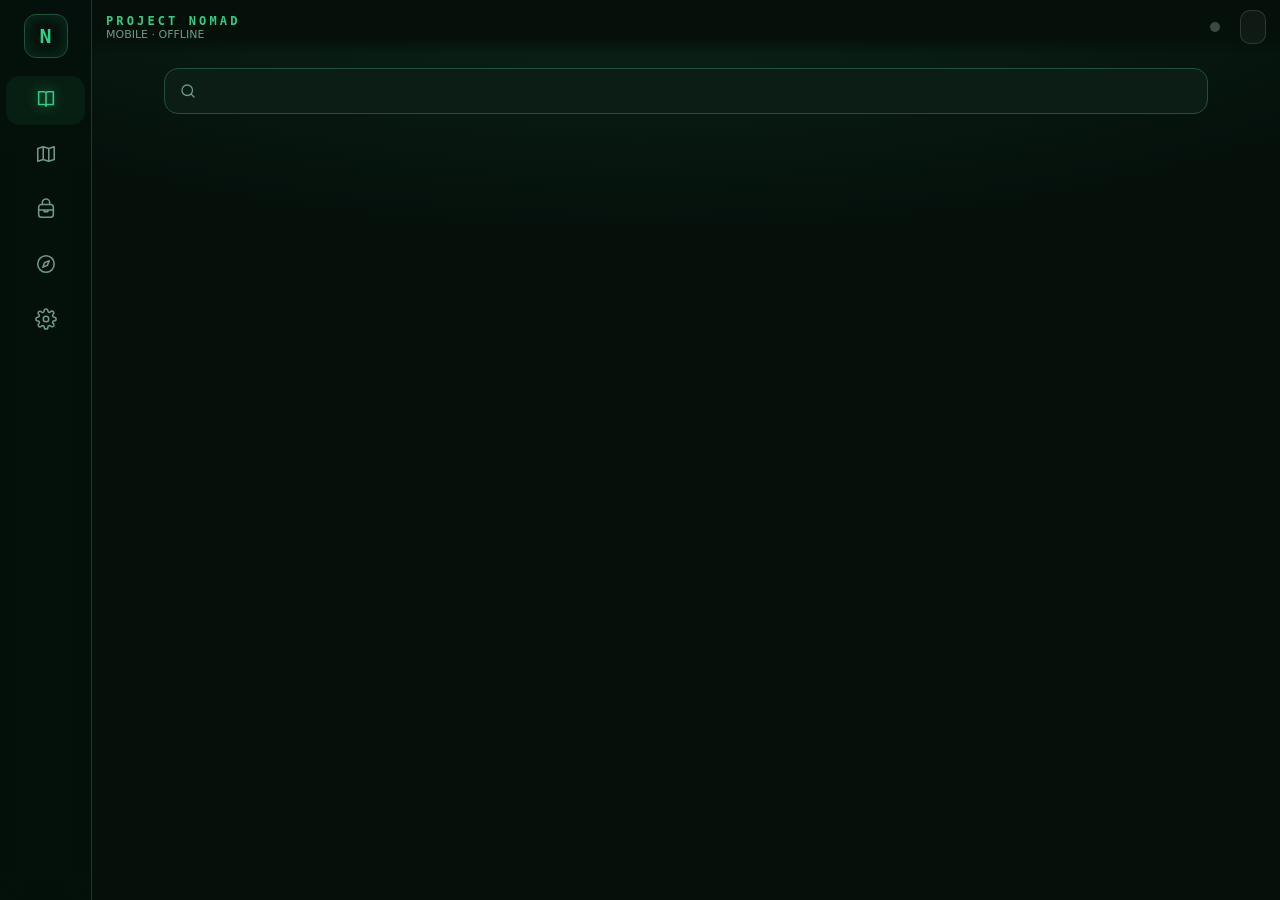
<file: mobile/src.html>
<!DOCTYPE html>
<html lang="en">
<head>
<meta charset="utf-8">
<meta name="viewport" content="width=device-width,initial-scale=1,viewport-fit=cover">
<meta name="theme-color" content="#05100b">
<title>NOMAD Mobile</title>
<!--MANIFEST-->
<style>/*MAPLIBRE_CSS*/</style>
<style>
/*FONTS*/
#v-gps .pad{padding-bottom:30px}
.cmp-wrap{display:flex;flex-direction:column;align-items:center}
#cmp{position:relative;width:min(78vw,300px);aspect-ratio:1;margin:8px auto 0;border-radius:50%;background:radial-gradient(circle,#0c2318 0,#06120c 70%);border:1px solid var(--line2);box-shadow:0 0 40px rgba(46,207,133,.12),inset 0 0 30px rgba(0,0,0,.6)}
.rose{position:absolute;inset:0;transition:transform .25s linear}
.rose span{position:absolute;left:50%;top:50%;font:700 14px var(--mono);color:var(--dim);transform-origin:0 0}
.rose span.n{color:#ff5470;font-size:18px}
.rose i{position:absolute;left:50%;top:50%;width:1px;height:9px;background:var(--line2);transform-origin:0 0}
.rose i.m{height:16px;background:var(--dim)}
#cmp::after{content:"";position:absolute;left:50%;top:-2px;width:0;height:0;border:8px solid transparent;border-top:14px solid var(--acc);transform:translateX(-50%);filter:drop-shadow(0 0 6px var(--acc))}
.tgt{position:absolute;inset:14%;transition:transform .25s linear;display:none}
.tgt.on{display:block}
.tgt i{position:absolute;left:50%;top:0;width:0;height:0;border:13px solid transparent;border-bottom:30px solid #ffd23a;transform:translateX(-50%);filter:drop-shadow(0 0 8px rgba(255,210,58,.7))}
.cmp-c{position:absolute;inset:0;display:flex;flex-direction:column;align-items:center;justify-content:center;pointer-events:none}
.cmp-c b{font:700 34px var(--mono);color:var(--hi)}
.cmp-c small{font:600 11px var(--mono);letter-spacing:.2em;color:var(--dim)}
.gstats{display:grid;grid-template-columns:1fr 1fr;gap:6px;margin-top:14px}
.gstats div{border:1px solid var(--line);background:var(--card);border-radius:12px;padding:8px 10px}
.gstats small{display:block;font:600 9.5px var(--mono);letter-spacing:.18em;color:var(--dim)}
.gstats b{font:600 15px var(--mono);color:var(--hi);word-break:break-all}
.gstats .w{grid-column:1/-1}
.trk{border:1px solid var(--line);background:var(--card);border-radius:14px;padding:12px}
.trk .tn{display:grid;grid-template-columns:repeat(3,1fr);gap:6px;text-align:center}
.trk .tn b{display:block;font:700 20px var(--mono);color:var(--hi)}
.trk .tn small{font:600 9.5px var(--mono);letter-spacing:.16em;color:var(--dim)}
.trk.rec{border-color:#ff5470;box-shadow:0 0 20px rgba(255,84,112,.15)}
.recdot{display:inline-block;width:9px;height:9px;border-radius:50%;background:#ff5470;margin-right:6px;animation:rp 1s infinite}
@keyframes rp{50%{opacity:.25}}
.nav-card{border:1px solid var(--acc);background:rgba(46,207,133,.08);border-radius:16px;padding:12px 14px;margin-top:14px}
.nav-card .ni{font:700 17px/1.3 system-ui;color:var(--hi)}
.nav-card .nd{font:700 26px var(--mono);color:var(--acc2)}
.nav-card .ns{font:12px var(--mono);color:var(--dim);margin-top:4px}
.nav-card.off{border-color:#ffb63a;background:rgba(255,182,58,.08)}
.picker{position:fixed;inset:0;z-index:30;background:rgba(0,0,0,.6);display:flex;align-items:flex-end}
.picker>div{width:100%;max-height:70vh;overflow:auto;background:var(--bg2);border-radius:20px 20px 0 0;padding:16px 14px calc(var(--sab) + 16px)}
:root{--bg:#05100b;--bg2:#0a1912;--card:#0c1d15;--line:#173a29;--line2:#22513a;--acc:#2ecf85;--acc2:#9dffcf;--hi:#e8fff3;--txt:#bfe3cf;--dim:#6f9a85;--mono:ui-monospace,"SF Mono",Menlo,Consolas,monospace;--sat:env(safe-area-inset-top);--sab:env(safe-area-inset-bottom)}
*{box-sizing:border-box;-webkit-tap-highlight-color:transparent}
html,body{margin:0;height:100%;background:var(--bg);color:var(--txt);font:15px/1.5 system-ui,-apple-system,"Segoe UI",Roboto,sans-serif;overflow:hidden}
body{background:radial-gradient(120% 60% at 50% -10%,#0d2a1d 0,transparent 60%),var(--bg)}
button{font:inherit;color:inherit}
header{position:fixed;top:0;left:0;right:0;z-index:5;padding:calc(var(--sat) + 10px) 14px 10px;display:flex;align-items:center;gap:10px;background:linear-gradient(var(--bg) 70%,transparent)}
.logo{width:34px;height:34px;border-radius:10px;border:1px solid var(--line2);display:grid;place-items:center;color:var(--acc);font:700 17px var(--mono);box-shadow:0 0 18px rgba(46,207,133,.18) inset}
.brand{font:600 12px var(--mono);letter-spacing:.32em;color:var(--acc)}
.brand small{display:block;letter-spacing:.12em;color:var(--dim);font-weight:400;font-size:10.5px}
.hbtn{margin-left:auto;height:34px;padding:0 12px;border-radius:10px;border:1px solid var(--line2);background:var(--card);font:600 11px var(--mono);letter-spacing:.12em;color:var(--acc)}
main{position:absolute;inset:0;padding-top:calc(var(--sat) + 58px);padding-bottom:calc(var(--sab) + 64px)}
.view{position:absolute;inset:calc(var(--sat) + 58px) 0 calc(var(--sab) + 64px);overflow:auto;display:none;-webkit-overflow-scrolling:touch}
.view.on{display:block}
nav{position:fixed;left:0;right:0;bottom:0;z-index:6;display:flex;padding:6px 8px calc(var(--sab) + 6px);background:rgba(5,16,11,.94);border-top:1px solid var(--line);backdrop-filter:blur(10px)}
nav button{flex:1;background:none;border:0;padding:6px 0;display:flex;flex-direction:column;align-items:center;gap:3px;font:600 10px var(--mono);letter-spacing:.14em;color:var(--dim)}
nav button svg{width:22px;height:22px}
nav button.on{color:var(--acc)}
nav button.on svg{filter:drop-shadow(0 0 6px rgba(46,207,133,.6))}
svg.i{fill:none;stroke:currentColor;stroke-width:1.7;stroke-linecap:round;stroke-linejoin:round}
.pad{padding:6px 14px 24px}
.k{font:600 10.5px var(--mono);letter-spacing:.24em;color:var(--dim);margin:18px 2px 8px}
.search{display:flex;align-items:center;gap:10px;height:46px;border:1px solid var(--line2);background:var(--card);border-radius:14px;padding:0 14px}
.search input{flex:1;background:none;border:0;outline:0;color:var(--hi);font-size:16px;min-width:0}
.search svg{width:18px;height:18px;color:var(--dim);flex:none}
.card{display:flex;align-items:center;gap:12px;padding:12px;border:1px solid var(--line);background:var(--card);border-radius:14px;margin-bottom:8px;animation:up .25s both}
.card img,.card .ph{width:40px;height:40px;border-radius:10px;flex:none;background:#0f2a1d;object-fit:cover}
.card b{display:block;color:var(--hi);font-weight:600;line-height:1.25}
.card small{color:var(--dim);font:11.5px var(--mono)}
.card .go{margin-left:auto;color:var(--dim)}
.hit{display:block;padding:11px 12px;border-bottom:1px solid var(--line);color:var(--hi);text-decoration:none}
.hit small{display:block;color:var(--dim);font:11px var(--mono)}
.empty{border:1px dashed var(--line2);border-radius:16px;padding:22px 18px;text-align:center;color:var(--dim);margin-top:10px}
.empty h3{margin:6px 0;color:var(--hi);font:600 14px var(--mono);letter-spacing:.18em}
.big{display:flex;align-items:center;justify-content:center;gap:10px;width:100%;height:54px;border-radius:14px;border:1px solid var(--acc);background:rgba(46,207,133,.12);color:var(--acc2);font:700 13px var(--mono);letter-spacing:.18em;margin-top:14px;box-shadow:0 0 24px rgba(46,207,133,.15)}
.big svg{width:20px;height:20px}
.tip{font-size:13px;color:var(--dim);margin-top:14px;line-height:1.55}
.tip code{font-family:var(--mono);color:var(--txt);font-size:12px}
#reader{position:fixed;inset:0;z-index:10;background:var(--bg);display:none;flex-direction:column}
#reader.on{display:flex}
.rbar{display:flex;align-items:center;gap:8px;padding:calc(var(--sat) + 8px) 10px 8px;border-bottom:1px solid var(--line);background:var(--bg2)}
.rbar button{width:40px;height:40px;border-radius:12px;border:1px solid var(--line2);background:var(--card);display:grid;place-items:center;color:var(--acc);flex:none}
.rbar button svg{width:19px;height:19px}
.rbar .search{flex:1;height:40px;border-radius:12px;min-width:0;padding:0 10px}
#rhits{position:absolute;left:10px;right:10px;top:calc(var(--sat) + 58px);z-index:2;background:var(--bg2);border:1px solid var(--line2);border-radius:14px;max-height:60vh;overflow:auto;display:none;box-shadow:0 16px 40px rgba(0,0,0,.6)}
#frame{flex:1;border:0;width:100%;background:#fff}
#rload{position:absolute;top:calc(var(--sat) + 57px);left:0;height:2px;background:var(--acc);box-shadow:0 0 8px var(--acc);width:0;transition:width .3s}
#map{position:absolute;inset:0}
.mapui{position:absolute;left:12px;right:12px;top:10px;z-index:2}
.fab{position:absolute;right:12px;bottom:48px;z-index:2;width:48px;height:48px;border-radius:14px;border:1px solid var(--line2);background:rgba(12,29,21,.92);display:grid;place-items:center;color:var(--acc)}
.fab svg{width:22px;height:22px}
.maplibregl-ctrl-attrib{font-size:10px!important}
#toast{position:fixed;left:50%;bottom:calc(var(--sab) + 80px);transform:translate(-50%,20px);opacity:0;transition:.25s;background:var(--card);border:1px solid var(--line2);color:var(--hi);padding:10px 16px;border-radius:12px;z-index:20;font-size:13.5px;max-width:90vw;text-align:center}
#toast.on{opacity:1;transform:translate(-50%,0)}
.seg{display:flex;gap:6px;flex-wrap:wrap}
.seg button{height:36px;padding:0 14px;border-radius:10px;border:1px solid var(--line2);background:var(--card);font:600 11px var(--mono);letter-spacing:.1em;color:var(--dim)}
.seg button.on{color:var(--acc);border-color:var(--acc)}
.grid{position:fixed;inset:0;z-index:-1;pointer-events:none;background:linear-gradient(transparent 0,var(--bg) 92%),repeating-linear-gradient(90deg,rgba(46,207,133,.04) 0 1px,transparent 1px 44px),repeating-linear-gradient(0deg,rgba(46,207,133,.04) 0 1px,transparent 1px 44px)}
#poibar{position:absolute;left:0;right:0;top:8px;z-index:3;display:flex;gap:6px;overflow-x:auto;padding:2px 10px 6px;scrollbar-width:none}
#poibar::-webkit-scrollbar{display:none}
.nlogo{display:none}
#syncDot{margin-left:auto;width:10px;height:10px;border-radius:50%;background:#3a4a42;flex:none}
#syncDot.on{background:var(--acc);box-shadow:0 0 10px var(--acc)}#syncDot.wait{background:#ffb63a}
#syncDot+.hbtn{margin-left:10px}
.live{font:600 12px var(--mono);color:var(--dim)}.live.on{color:var(--acc)}
.big.ghost{background:transparent;border-color:var(--line2);color:var(--dim);box-shadow:none}
.mslot{cursor:pointer}.mslot.add{border-style:dashed;--rc:var(--acc)}.mslot.add .e{color:var(--acc)}
.msheet{position:fixed;inset:0;z-index:30;background:rgba(0,0,0,.55);display:flex;align-items:flex-end;justify-content:center}
.msh{width:100%;max-width:640px;max-height:80vh;overflow:auto;background:var(--bg2);border:1px solid var(--line2);border-radius:20px 20px 0 0;padding:8px 14px calc(var(--sab) + 18px);animation:up .25s both}
.mpk{display:grid;grid-template-columns:repeat(auto-fill,minmax(150px,1fr));gap:6px}
.mpi{display:flex;align-items:center;gap:8px;padding:10px;border-radius:12px;border:1px solid color-mix(in srgb,var(--rc) 45%,transparent);background:rgba(0,0,0,.3);color:var(--txt);font-size:13px;text-align:left}
.mpi span{font-size:22px}.mpi i{color:#ffd23a;font-style:normal}.mpi.got{transform:scale(.95);border-color:var(--acc)}
.mqty{display:flex;align-items:center;justify-content:center;gap:24px;margin:14px 0}
.mqty button{width:56px;height:56px;border-radius:16px;border:1px solid var(--line2);background:var(--card);color:var(--hi);font-size:26px}
.mqty b{font:700 34px var(--mono);color:var(--hi);min-width:60px;text-align:center}
.mact{display:flex;gap:8px}.mact .big{flex:1;margin-top:6px}
.pc{flex:none;display:flex;align-items:center;gap:6px;height:34px;padding:0 12px 0 5px;border-radius:20px;border:1px solid var(--line2);background:rgba(10,25,18,.92);color:var(--dim);font-size:12.5px;white-space:nowrap}
.pc i{width:24px;height:24px;border-radius:50%;display:grid;place-items:center;background:#1a2a22;color:var(--dim)}
.pc i svg{width:13px;height:13px;fill:none;stroke:currentColor;stroke-width:2.4;stroke-linecap:round;stroke-linejoin:round}
.pc.on{color:#fff;border-color:var(--pc)}.pc.on i{background:var(--pc);color:#fff}
.pc.near{color:var(--acc);border-color:var(--acc)}
#sheet{position:absolute;left:0;right:0;bottom:0;z-index:4;max-height:55%;overflow:auto;background:var(--bg2);border-top:1px solid var(--line2);border-radius:18px 18px 0 0;transform:translateY(105%);transition:transform .25s;padding:6px 12px 14px}
#sheet.on{transform:none}
.sh-h{display:flex;align-items:center;padding:8px 2px;font:600 11px var(--mono);letter-spacing:.2em;color:var(--dim)}
.sh-h button{margin-left:auto;border:0;background:none;color:var(--dim);font-size:16px}
.nrow{display:flex;align-items:center;gap:10px;padding:10px 4px;border-bottom:1px solid var(--line)}
.nrow i{width:10px;height:10px;border-radius:50%;flex:none}.nrow span{flex:1;min-width:0}
.nrow b{display:block;color:var(--hi);font-weight:600;white-space:nowrap;overflow:hidden;text-overflow:ellipsis}.nrow small{color:var(--dim);font-size:12px}
.nrow em{font:normal 12px var(--mono);color:var(--acc)}
.maplibregl-popup-content{background:var(--bg2)!important;color:var(--txt);border:1px solid var(--line2);border-radius:12px!important}
.maplibregl-popup-tip{display:none}
.pop b{color:var(--hi)}.pop button{margin-top:8px;width:100%;height:34px;border-radius:10px;border:1px solid var(--acc);background:rgba(46,207,133,.12);color:var(--acc2);font:600 11px var(--mono);letter-spacing:.1em}
#ract{position:absolute;right:12px;bottom:calc(var(--sab) + 14px);display:flex;flex-direction:column;gap:8px;z-index:3}
#ract button{width:48px;height:48px;border-radius:14px;border:1px solid var(--line2);background:rgba(10,25,18,.94);color:var(--acc);font-size:20px}
#ract button.on{background:var(--acc);color:#04120a}
.li{display:flex;align-items:center;gap:10px;padding:11px 12px;border:1px solid var(--line);background:var(--card);border-radius:12px;margin-bottom:6px}
.li span{flex:1;min-width:0}.li b{display:block;color:var(--hi);font-weight:600;white-space:nowrap;overflow:hidden;text-overflow:ellipsis}.li small{color:var(--dim);font:11px var(--mono)}
.li.off{opacity:.45}.li button{border:0;background:none;color:var(--dim);font-size:16px;padding:4px}
#minvHud{display:grid;grid-template-columns:1fr 1fr;gap:8px;margin-bottom:10px}
.mh{display:flex;gap:10px;align-items:center;padding:12px;border:1px solid var(--line);border-radius:14px;background:var(--card)}
.mh>span{font-size:26px}.mh div{flex:1;min-width:0}.mh small{display:block;font:600 10px var(--mono);letter-spacing:.18em;color:var(--dim)}
.mh b{font:700 20px var(--mono);display:block}.mh b em{font:normal 11px var(--mono);color:var(--dim)}
.mh i{display:block;height:5px;border-radius:5px;background:rgba(255,255,255,.08);margin-top:5px;overflow:hidden}.mh u{display:block;height:100%;border-radius:5px}
#minvBoxes{display:flex;gap:6px;overflow-x:auto;padding-bottom:8px;scrollbar-width:none}
.mbx{flex:none;height:36px;padding:0 14px;border-radius:20px;border:1px solid var(--line2);background:var(--card);color:var(--dim);font-size:13px;white-space:nowrap}
.mbx.on{color:var(--hi);border-color:var(--acc);background:rgba(46,207,133,.1)}
#minvGrid{display:grid;grid-template-columns:repeat(auto-fill,minmax(76px,1fr));gap:7px;margin:4px 0 14px}
.mslot{position:relative;aspect-ratio:1;border-radius:12px;border:1.5px solid color-mix(in srgb,var(--rc) 55%,transparent);background:radial-gradient(120% 90% at 50% 0%,color-mix(in srgb,var(--rc) 22%,transparent),transparent 70%),rgba(0,0,0,.35);display:flex;align-items:center;justify-content:center}
.mslot .e{font-size:30px;margin-top:-10px}.mslot>b{position:absolute;right:6px;top:3px;font:700 12px var(--mono);color:#fff;text-shadow:0 1px 3px #000}
.mslot .d{position:absolute;left:5px;top:4px;font:600 9px var(--mono);font-style:normal}.mslot .f{position:absolute;left:6px;bottom:18px;color:#ffd23a;font-size:10px;font-style:normal}
.mslot small{position:absolute;left:3px;right:3px;bottom:4px;font-size:9.5px;text-align:center;white-space:nowrap;overflow:hidden;text-overflow:ellipsis}
nav button{min-width:0}

/* ── tablets & iPads: side rail, wider content, map list as side panel ── */
@media (min-width:768px){
  nav{top:0;right:auto;width:92px;flex-direction:column;justify-content:flex-start;gap:6px;padding:calc(var(--sat) + 76px) 6px calc(var(--sab) + 10px);border-top:0;border-right:1px solid var(--line)}
  nav button{flex:none;padding:12px 0;border-radius:14px}
  nav button.on{background:rgba(46,207,133,.08)}
  header{left:92px}
  header .logo{display:none}
  .nlogo{display:grid!important;place-items:center;position:absolute;top:calc(var(--sat) + 14px);left:50%;transform:translateX(-50%);width:44px;height:44px;border-radius:12px;border:1px solid var(--line2);color:var(--acc);font:700 20px var(--mono);box-shadow:0 0 18px rgba(46,207,133,.18) inset}
  .view{left:92px;bottom:var(--sab)}
  #toast{bottom:calc(var(--sab) + 24px);left:calc(50% + 46px)}
  .pad{max-width:1100px;margin:0 auto;padding:10px 28px 30px}
  #books{display:grid;grid-template-columns:repeat(auto-fill,minmax(300px,1fr));gap:10px}
  #books .card{margin:0}
  #mylists{display:grid;grid-template-columns:1fr 1fr;gap:0 18px}
  #qhits{display:grid;grid-template-columns:1fr 1fr;column-gap:18px}
  #v-set .pad{max-width:760px}
  #sheet{left:12px;right:auto;top:64px;bottom:12px;width:360px;max-height:none;border-radius:18px;border:1px solid var(--line2);transform:translateX(-110%)}
  #sheet.on{transform:none}
  #poibar{left:12px;right:80px}
  #minvHud{grid-template-columns:repeat(2,minmax(0,320px))}
  #minvGrid{grid-template-columns:repeat(auto-fill,minmax(96px,1fr))}
  .mslot .e{font-size:38px}
  #reader .rbar{padding-left:16px;padding-right:16px}
  #rhits{left:50%;right:auto;width:min(640px,90vw);transform:translateX(-50%)}
  #ract{right:24px;bottom:calc(var(--sab) + 24px)}
}
@media (min-width:1100px){ #mylists{grid-template-columns:1fr 1fr} }
@keyframes up{from{opacity:0;transform:translateY(6px)}to{opacity:1;transform:none}}
.lang{margin-left:6px}

/* ═══ v0.24 design system (same as the PC app): Inter + JetBrains Mono, calmer caps, colour with meaning ═══ */
:root{--mono:"JetBrains Mono",ui-monospace,"SF Mono",Menlo,monospace;--sans:"Inter",system-ui,-apple-system,"Segoe UI",Roboto,sans-serif;
  --ok:#2ecf85;--warn:#f5a524;--bad:#f2555a;--info:#4aa8ff;--muted:#6f8a7d;--edge:rgba(255,255,255,.075);--edge2:rgba(255,255,255,.13);
  --s1:rgba(255,255,255,.025);--s2:rgba(255,255,255,.045);--s3:rgba(255,255,255,.07)}
html,body{font-family:var(--sans);font-feature-settings:"cv11","ss01"}
.k{font:600 11px var(--sans);letter-spacing:.06em;text-transform:uppercase;color:var(--muted)}
nav button{font:500 10.5px var(--sans);letter-spacing:0}
.brand{font:700 12px var(--mono);letter-spacing:.26em}.brand small{font:500 11px var(--sans);letter-spacing:0}
.hbtn{font:600 12px var(--sans);letter-spacing:0;border-color:var(--edge2);background:var(--s2);color:var(--hi)}
.big{font:650 14px var(--sans);letter-spacing:0;border:0;background:var(--ok);color:#03140b;box-shadow:0 10px 26px -12px rgba(46,207,133,.8)}
.big.ghost{background:var(--s2);border:1px solid var(--edge2);color:var(--hi);box-shadow:none}
.card,.li,.trk,.gstats div,.dhist{background:linear-gradient(180deg,var(--s2),var(--s1));border:1px solid var(--edge)}
.card{border-radius:16px}.li{border-radius:14px}
.pc{border-color:var(--edge2)}
.tip{color:var(--muted)}
.nav-card{border-color:rgba(74,168,255,.5);background:rgba(74,168,255,.1)}
.nav-card .nd{color:var(--info)}
.nav-card.off{border-color:rgba(245,165,36,.6);background:rgba(245,165,36,.1)}
.trk.rec{border-color:var(--bad)}
.gstats small,.trk .tn small{font:600 10px var(--sans);letter-spacing:.04em;text-transform:uppercase;color:var(--muted)}
.gstats b,.trk .tn b,.cmp-c b,.nav-card .nd{font-family:var(--mono);font-variant-numeric:tabular-nums}
.view.on{animation:vin .28s cubic-bezier(.2,.8,.2,1)}
@keyframes vin{from{opacity:0;transform:translateY(8px)}to{opacity:1;transform:none}}
nav button.on svg{animation:npop .4s cubic-bezier(.3,1.6,.5,1)}
@keyframes npop{40%{transform:scale(1.2)}}
@media (prefers-reduced-motion:reduce){.view.on,nav button.on svg{animation:none}}
</style>
</head>
<body>
<noscript><div style="position:fixed;inset:0;z-index:99;background:#05100b;color:#d6efe2;font:16px/1.55 -apple-system,system-ui,sans-serif;padding:70px 26px;overflow:auto">
<div style="font:700 13px ui-monospace,monospace;letter-spacing:.3em;color:#2ecf85;margin-bottom:18px">PROJECT NOMAD</div>
<h2 style="margin:0 0 12px;font-size:22px;color:#fff">This is only a preview</h2>
<p>The iPhone/iPad <b>Files</b> preview doesn't run apps, so the buttons do nothing here.</p>
<p><b>iPhone / iPad:</b> open <b style="color:#2ecf85">mikeey77.github.io/nomad/mobile</b> in Safari once (with internet), tap Share &rarr; <b>Add to Home Screen</b>. After that it works fully offline; tap <b>Open files</b> and pick the files from the SSD.</p>
<p><b>Android:</b> open this file in Chrome or Firefox instead of a file viewer.</p>
<p><b>Laptop / PC:</b> open it in any browser, or start NOMAD.exe.</p>
<p style="color:#6f9a85;font-size:14px">Nl: dit is alleen een voorbeeldweergave. Op iPhone: open bovenstaande link in Safari &rarr; Deel &rarr; Zet op beginscherm. Daarna werkt het offline.</p>
</div></noscript>
<div class="grid"></div>
<header>
  <div class="logo">N</div>
  <div class="brand">PROJECT NOMAD<small>MOBILE · OFFLINE</small></div>
  <span id="syncDot" title=""></span>
  <button class="hbtn" id="openBtn" data-t="open"></button>
</header>
<input type="file" id="files" multiple hidden>

<section class="view on" id="v-lib"><div class="pad">
  <div class="search"><svg class="i" viewBox="0 0 24 24"><circle cx="11" cy="11" r="7"/><path d="M20 20l-4-4"/></svg><input id="q" data-p="search_all" autocomplete="off"></div>
  <div id="qhits"></div>
  <div class="k" data-t="collections"></div>
  <div id="books"></div>
  <div id="mylists"></div>
</div></section>

<section class="view" id="v-map">
  <div id="map"></div>
  <div class="mapui" id="mapEmpty"></div>
  <div id="poibar"></div>
  <div id="sheet"><div class="sh-h"><b data-t="nearby"></b><button id="sheetX">✕</button></div><div id="nearlist"></div></div>
  <button class="fab" id="locBtn" title="My location"><svg class="i" viewBox="0 0 24 24"><circle cx="12" cy="12" r="3"/><path d="M12 2v3M12 19v3M2 12h3M19 12h3"/><circle cx="12" cy="12" r="8"/></svg></button>
</section>

<section class="view" id="v-inv"><div class="pad">
  <div id="minvHud"></div>
  <div id="minvBoxes"></div>
  <div id="minvGrid"></div>
  <div id="minvExp"></div>
  <div class="tip" data-t="inv_ro"></div>
</div></section>

<section class="view" id="v-gps"><div class="pad">
  <div class="cmp-wrap">
    <div id="cmp"><div class="rose" id="rose"></div><div class="tgt" id="tgtArrow"><i></i></div><div class="cmp-c"><b id="hdg">—</b><small id="hdgTxt"></small></div></div>
    <button class="big ghost" id="cmpOn" style="margin-top:10px"><span data-t="cmp_on"></span></button>
  </div>
  <div id="navBox"></div>
  <div class="gstats" id="gstats"></div>
  <div class="k" data-t="sun"></div>
  <div class="gstats" id="sunBox"></div>
  <div class="k" data-t="target"></div>
  <div id="tgtInfo" class="tip" style="margin-top:0"></div>
  <div class="mact"><button class="big ghost" id="parkBtn">🚗 <span data-t="park"></span></button><button class="big ghost" id="tgtPick">🎯 <span data-t="pick_tgt"></span></button></div>
  <div class="k" data-t="tracker"></div>
  <div id="trkBox"></div>
  <div class="k" data-t="routes_pc"></div>
  <div id="rteList"></div>
  <div class="tip" data-t="gps_tip"></div>
</div></section>

<section class="view" id="v-set"><div class="pad">
  <div class="k" data-t="language"></div>
  <div class="seg" id="langSeg"><button data-v="en">ENGLISH</button><button data-v="nl">NEDERLANDS</button></div>
  <div class="k" data-t="pages"></div>
  <div class="seg" id="lookSeg"><button data-v="orig" data-t="look_orig"></button><button data-v="dark" data-t="look_dark"></button></div>
  <div class="k" data-t="sync"></div>
  <div class="tip" id="syncInfo"></div>
  <button class="big" id="syncLive" style="margin-top:10px">⟳ <span data-t="sync_now"></span></button>
  <div class="search" style="margin-top:8px;height:40px"><input id="pcAddr" data-p="sync_pc" autocomplete="off" inputmode="url"></div>
  <button class="big ghost" id="syncOut" style="margin-top:10px"><svg class="i" viewBox="0 0 24 24"><path d="M12 3v12M7 10l5 5 5-5M5 21h14"/></svg><span data-t="sync_save"></span></button>
  <div class="tip" data-t="sync_help"></div>
  <div class="k" data-t="howto"></div>
  <div class="tip" data-t="howto_body"></div>
  <div class="k">ABOUT</div>
  <div class="tip">NOMAD Mobile reads Kiwix <code>.zim</code> files and Protomaps <code>.pmtiles</code> maps straight from your phone or SSD — no server, no internet. Title search only (full-text search needs the NOMAD PC app). Map data © OpenStreetMap contributors.</div>
</div></section>

<div id="reader">
  <div class="rbar">
    <button id="rBack"><svg class="i" viewBox="0 0 24 24"><path d="M15 6l-6 6 6 6"/></svg></button>
    <div class="search"><svg class="i" viewBox="0 0 24 24"><circle cx="11" cy="11" r="7"/><path d="M20 20l-4-4"/></svg><input id="rq" autocomplete="off"></div>
    <button id="rHome"><svg class="i" viewBox="0 0 24 24"><path d="M3 11l9-7 9 7"/><path d="M5 10v10h14V10"/></svg></button>
    <button id="rClose"><svg class="i" viewBox="0 0 24 24"><path d="M6 6l12 12M18 6L6 18"/></svg></button>
  </div>
  <div id="rload"></div>
  <div id="rhits"></div>
  <iframe id="frame" sandbox="allow-same-origin allow-popups"></iframe>
  <div id="ract"><button id="aFav">☆</button><button id="aLater">🔖</button></div>
</div>

<nav>
  <div class="nlogo">N</div>
  <button class="on" data-v="lib"><svg class="i" viewBox="0 0 24 24"><path d="M4 4h6a2 2 0 012 2v14a2 2 0 00-2-2H4zM20 4h-6a2 2 0 00-2 2v14a2 2 0 012-2h6z"/></svg><span data-t="library"></span></button>
  <button data-v="map"><svg class="i" viewBox="0 0 24 24"><path d="M9 4L3 6v14l6-2 6 2 6-2V4l-6 2-6-2zM9 4v14M15 6v14"/></svg><span data-t="map"></span></button>
  <button data-v="inv"><svg class="i" viewBox="0 0 24 24"><path d="M8 7V5a4 4 0 018 0v2"/><rect x="4" y="7" width="16" height="14" rx="3"/><path d="M4 13h16M10 13v2h4v-2"/></svg><span data-t="inventory"></span></button>
  <button data-v="gps"><svg class="i" viewBox="0 0 24 24"><circle cx="12" cy="12" r="9"/><path d="M15.5 8.5l-2 5-5 2 2-5z"/></svg><span data-t="gps"></span></button>
  <button data-v="set"><svg class="i" viewBox="0 0 24 24"><circle cx="12" cy="12" r="3"/><path d="M19.4 15a1.7 1.7 0 00.3 1.8l.1.1a2 2 0 11-2.8 2.8l-.1-.1a1.7 1.7 0 00-1.8-.3 1.7 1.7 0 00-1 1.5V21a2 2 0 11-4 0v-.1a1.7 1.7 0 00-1.1-1.5 1.7 1.7 0 00-1.8.3l-.1.1a2 2 0 11-2.8-2.8l.1-.1a1.7 1.7 0 00.3-1.8 1.7 1.7 0 00-1.5-1H3a2 2 0 110-4h.1a1.7 1.7 0 001.5-1.1 1.7 1.7 0 00-.3-1.8l-.1-.1a2 2 0 112.8-2.8l.1.1a1.7 1.7 0 001.8.3H9a1.7 1.7 0 001-1.5V3a2 2 0 114 0v.1a1.7 1.7 0 001 1.5 1.7 1.7 0 001.8-.3l.1-.1a2 2 0 112.8 2.8l-.1.1a1.7 1.7 0 00-.3 1.8V9a1.7 1.7 0 001.5 1H21a2 2 0 110 4h-.1a1.7 1.7 0 00-1.5 1z"/></svg><span data-t="settings"></span></button>
</nav>
<div id="toast"></div>

<script>/*INVITEMS*/</script>
<script>/*FZSTD*/</script>
<script>/*PMTILES*/</script>
<script>/*BASEMAPS*/</script>
<script>/*MAPLIBRE*/</script>
<script>
const ASSETS = /*ASSETS*/{};
</script>
<script>
'use strict';
/* ───────── i18n ───────── */
const T = {
  en:{open:'OPEN FILES', search_all:'Search all collections…', collections:'COLLECTIONS', library:'LIBRARY', map:'MAP', settings:'SETTINGS',
      language:'LANGUAGE', pages:'PAGE LOOK', look_orig:'ORIGINAL', look_dark:'DARK', howto:'HOW TO USE',
      howto_body:'1. Tap <b>OPEN FILES</b>.<br>2. Pick your <code>.zim</code> files (from <code>NOMAD/data/library</code>) and/or <code>world.pmtiles</code> (from <code>NOMAD/data/maps/world</code>), and <code>nomad-user.json</code> (from <code>NOMAD/data</code>) for your favorites, reading list and pins. GPX tracks (<code>NOMAD/data/tracks</code>) also work. You can select several at once.<br>3. Read and search offline. Files are not copied — they are read directly, so this works with huge files too.<br><br>Your phone forgets the files when you close the page; just open them again.',
      empty_t:'NO FILES OPEN', empty:'Tap <b>OPEN FILES</b> and pick .zim (library) or .pmtiles (map) files from your SSD or phone.',
      nomap_t:'NO MAP OPEN', nomap:'Open <code>world.pmtiles</code> (NOMAD/data/maps/world) with <b>OPEN FILES</b>.',
      articles:'articles', opened:'Opened {n} file(s)', xz:'This .zim uses old xz compression — download a newer version.', notzim:'Not a .zim or .pmtiles file: {f}',
      notfound:'Page not found in this file.',
      inventory:'STASH', inv_ro:'Tap an item to use or change it, or ＋ to add. Changes sync to the PC by themselves when it is on the same Wi-Fi.', inv_add:'Add item', inv_find:'Search items…', inv_use:'Use 1', inv_del:'Delete',
      sync_live:'Live sync with {pc}', sync_off:'PC not found — changes are kept and sent later', sync_ok:'{n} change(s) synced with your PC', sync_nopc:'PC not found. Start NOMAD on your PC (same Wi-Fi), or use the button below.', sync_now:'SYNC NOW', sync_pc:'PC address (optional)', inv_none:'No inventory yet. Open <code>NOMAD/data/nomad-user.json</code> (OPEN FILES) to see your supplies.', days:'days', food:'FOOD', water:'WATER', use_first:'USE FIRST', expired:'expired', left:'days left',
      readlater:'READING LIST', favorites:'FAVORITES', not_open:'open {f} first', nearby:'NEARBY', near_zoom:'Zoom in to street level to see places.', near_none:'No places of this type in view.', route_none:'Route planning needs the NOMAD PC app.',
      sync:'SYNC WITH YOUR PC', sync_save:'SAVE CHANGES FOR PC', sync_none:'No file from your PC opened yet. Tap OPEN FILES and pick <code>NOMAD/data/nomad-user.json</code> to see your favorites, reading list and pins.',
      sync_loaded:'From PC: {f} favorites · {r} on reading list · {p} pins ({date}).', sync_pending:'<b>{n} change(s)</b> on this phone not yet on the PC.', sync_clean:'No changes on this phone.',
      sync_help:'No Wi-Fi? Tap the button, then move the downloaded <code>nomad-phone-….json</code> to <code>NOMAD/data/inbox</code> on the SSD (Files app). NOMAD on the PC merges it within seconds. PC → phone: open <code>NOMAD/data/nomad-user.json</code> again.',
      gps:'GPS', cmp_on:'ENABLE COMPASS', target:'TARGET', park:'PARK HERE', pick_tgt:'TARGET', tracker:'TRACKER', routes_pc:'ROUTES FROM YOUR PC',
      no_tgt:'No target. Pick a pin, your car or a route.', no_routes:'Plan a route on the PC map and tap "Send to phone".', car:'My car', trk_start:'● START RECORDING', trk_pause:'PAUSE', trk_resume:'RESUME', trk_stop:'STOP & SAVE',
      trk_name:'Name for this track', trk_saved:'Track saved — it goes to your PC with the next sync', dist:'DISTANCE', time:'TIME', speed:'SPEED', alt:'ALTITUDE', acc:'ACCURACY', coords:'POSITION',
      navigate:'NAVIGATE', stop_nav:'STOP', off_route:'Off route — head back to the line', arrived:'You have arrived 🎉', gps_wait:'Waiting for GPS…', gps_tip:'Keep the screen on while recording — phones pause GPS for web pages when the screen is off. Compass works best away from metal and magnets.',
      parked:'Car position saved', cmp_na:'No compass on this device — the arrow uses your walking direction instead.', togo:'to go', pins:'PINS',
      sync_saved:'Saved to your Downloads — move it to NOMAD/data/inbox', pin_name:'Name for this pin', user_loaded:'Your favorites, reading list and pins are loaded',
      c_fuel:'Fuel', c_charge:'EV charging', c_hospital:'Hospital & doctor', c_pharmacy:'Pharmacy', c_shop:'Supermarket', c_food:'Food & drink', c_parking:'Parking', c_water:'Drinking water', c_toilets:'Toilets', sun:'SUN & MOON', sm_rises:'Sun rises', sm_sets:'Sun sets', sm_until:'until sunrise', sm_light:'of daylight left', sm_dark:'Dark', sm_dusk:'until dark', sm_dawn:'FIRST LIGHT', sm_rise:'SUNRISE', sm_set:'SUNSET', sm_duskl:'LAST LIGHT', sm_full:'Full', sm_new:'New', c_police:'Police & fire', c_camp:'Camping', c_money:'ATM & bank', nothing:'Nothing found', loc_err:'Location not available here', search_in:'Search in {b}…', external:'Online link (not available offline)'},
  nl:{open:'BESTANDEN OPENEN', search_all:'Zoek in alle collecties…', collections:'COLLECTIES', library:'BIBLIOTHEEK', map:'KAART', settings:'INSTELLINGEN',
      language:'TAAL', pages:'WEERGAVE PAGINA’S', look_orig:'ORIGINEEL', look_dark:'DONKER', howto:'ZO WERKT HET',
      howto_body:'1. Tik op <b>BESTANDEN OPENEN</b>.<br>2. Kies je <code>.zim</code>-bestanden (uit <code>NOMAD/data/library</code>) en/of <code>world.pmtiles</code> (uit <code>NOMAD/data/maps/world</code>), en <code>nomad-user.json</code> (uit <code>NOMAD/data</code>) voor je favorieten, leeslijst en pins. GPX-tracks (<code>NOMAD/data/tracks</code>) werken ook. Je kunt er meerdere tegelijk kiezen.<br>3. Lees en zoek offline. Bestanden worden niet gekopieerd maar direct gelezen, dus ook enorme bestanden werken.<br><br>Je telefoon vergeet de bestanden als je de pagina sluit; open ze dan gewoon opnieuw.',
      empty_t:'GEEN BESTANDEN OPEN', empty:'Tik op <b>BESTANDEN OPENEN</b> en kies .zim- (bibliotheek) of .pmtiles-bestanden (kaart) van je SSD of telefoon.',
      nomap_t:'GEEN KAART OPEN', nomap:'Open <code>world.pmtiles</code> (NOMAD/data/maps/world) via <b>BESTANDEN OPENEN</b>.',
      articles:'artikelen', opened:'{n} bestand(en) geopend', xz:'Deze .zim gebruikt oude xz-compressie — download een nieuwere versie.', notzim:'Geen .zim of .pmtiles: {f}',
      notfound:'Pagina niet gevonden in dit bestand.',
      inventory:'VOORRAAD', inv_ro:'Tik op een item om het te gebruiken of aan te passen, of op ＋ om iets toe te voegen. Wijzigingen gaan vanzelf naar de pc als die op hetzelfde wifi zit.', inv_add:'Item toevoegen', inv_find:'Zoek items…', inv_use:'Gebruik 1', inv_del:'Verwijder',
      sync_live:'Live gesynchroniseerd met {pc}', sync_off:'Pc niet gevonden — wijzigingen worden bewaard en later verstuurd', sync_ok:'{n} wijziging(en) gesynchroniseerd met je pc', sync_nopc:'Pc niet gevonden. Start NOMAD op je pc (zelfde wifi), of gebruik de knop hieronder.', sync_now:'NU SYNCHRONISEREN', sync_pc:'Pc-adres (optioneel)', inv_none:'Nog geen inventaris. Open <code>NOMAD/data/nomad-user.json</code> (BESTANDEN OPENEN) om je voorraad te zien.', days:'dagen', food:'ETEN', water:'WATER', use_first:'EERST OPMAKEN', expired:'verlopen', left:'dagen over',
      readlater:'LEESLIJST', favorites:'FAVORIETEN', not_open:'open eerst {f}', nearby:'IN DE BUURT', near_zoom:'Zoom in tot straatniveau om plekken te zien.', near_none:'Geen plekken van dit type in beeld.', route_none:'Route plannen kan alleen in de NOMAD-pc-app.',
      sync:'SYNCHRONISEREN MET JE PC', sync_save:'WIJZIGINGEN OPSLAAN VOOR PC', sync_none:'Nog geen bestand van je pc geopend. Tik op BESTANDEN OPENEN en kies <code>NOMAD/data/nomad-user.json</code> om je favorieten, leeslijst en pins te zien.',
      sync_loaded:'Van pc: {f} favorieten · {r} op leeslijst · {p} pins ({date}).', sync_pending:'<b>{n} wijziging(en)</b> op deze telefoon die nog niet op de pc staan.', sync_clean:'Geen wijzigingen op deze telefoon.',
      sync_help:'Geen wifi? Tik op de knop en verplaats het gedownloade <code>nomad-phone-….json</code> met de Bestanden-app naar <code>NOMAD/data/inbox</code> op de SSD. NOMAD op de pc voegt het binnen een paar seconden samen. Pc → telefoon: open <code>NOMAD/data/nomad-user.json</code> opnieuw.',
      gps:'GPS', cmp_on:'KOMPAS AANZETTEN', target:'DOEL', park:'HIER GEPARKEERD', pick_tgt:'DOEL', tracker:'TRACKER', routes_pc:'ROUTES VAN JE PC',
      no_tgt:'Geen doel. Kies een pin, je auto of een route.', no_routes:'Plan een route op de pc-kaart en tik op "Naar telefoon".', car:'Mijn auto', trk_start:'● OPNAME STARTEN', trk_pause:'PAUZE', trk_resume:'VERDER', trk_stop:'STOP & OPSLAAN',
      trk_name:'Naam voor deze track', trk_saved:'Track opgeslagen — gaat bij de volgende sync naar je pc', dist:'AFSTAND', time:'TIJD', speed:'SNELHEID', alt:'HOOGTE', acc:'NAUWKEURIGHEID', coords:'POSITIE',
      navigate:'NAVIGEREN', stop_nav:'STOP', off_route:'Van de route af — ga terug naar de lijn', arrived:'Je bent er 🎉', gps_wait:'Wachten op GPS…', gps_tip:'Houd het scherm aan tijdens opnemen — telefoons pauzeren GPS voor webpagina\'s als het scherm uit is. Het kompas werkt het best uit de buurt van metaal en magneten.',
      parked:'Autopositie opgeslagen', cmp_na:'Geen kompas op dit apparaat — de pijl gebruikt je looprichting.', togo:'te gaan', pins:'PINS',
      sync_saved:'Opgeslagen in Downloads — zet het in NOMAD/data/inbox', pin_name:'Naam voor deze pin', user_loaded:'Je favorieten, leeslijst en pins zijn geladen',
      c_fuel:'Tankstation', c_charge:'Laadpaal', c_hospital:'Ziekenhuis & dokter', c_pharmacy:'Apotheek', c_shop:'Supermarkt', c_food:'Eten & drinken', c_parking:'Parkeren', c_water:'Drinkwater', c_toilets:'Toiletten', sun:'ZON & MAAN', sm_rises:'Zon komt op', sm_sets:'Zon gaat onder', sm_until:'tot zonsopkomst', sm_light:'daglicht over', sm_dark:'Donker', sm_dusk:'tot het donker is', sm_dawn:'EERSTE LICHT', sm_rise:'ZONSOPKOMST', sm_set:'ZONSONDERGANG', sm_duskl:'LAATSTE LICHT', sm_full:'Vol', sm_new:'Nieuw', c_police:'Politie & brandweer', c_camp:'Camping', c_money:'Geldautomaat', nothing:'Niets gevonden', loc_err:'Locatie is hier niet beschikbaar', search_in:'Zoek in {b}…', external:'Online link (offline niet beschikbaar)'}
};
const ls = {get(k, d){ try{ const v = localStorage.getItem(k); return v === null ? d : JSON.parse(v) }catch{ return d } }, set(k, v){ try{ localStorage.setItem(k, JSON.stringify(v)) }catch{} }};
let LANG = ls.get('nm.lang', (navigator.language || 'en').startsWith('nl') ? 'nl' : 'en'), LOOK = ls.get('nm.look', 'orig');
const KEEPC = new Set(['AI', 'GPS', 'SOS', 'NOMAD', 'PDF', 'SSD', 'GPX', 'POI', 'OK', 'PIN', 'PC', 'USB', 'EHBO', 'QR', 'ZIM', 'WC', 'TV', 'KM/H', 'Ø']);
const sentence = s => (typeof s !== 'string' || s.length < 3 || /[a-z\u00e0-\u00ff]/.test(s) || !/[A-Z]{3}/.test(s) || /[<{]/.test(s)) ? s
  : s.split(/(\s+|·|\/)/).map(w => KEEPC.has(w.replace(/[^\w/-]/g, '')) ? w : w.toLowerCase()).join('').replace(/^(\W*)(\p{L})/u, (m, a, c) => a + c.toUpperCase());
const t = (k, v) => { let s = T[LANG][k] ?? T.en[k] ?? k; if(v) for(const [a, b] of Object.entries(v)) s = s.replace('{' + a + '}', b); return sentence(s) };
const $ = s => document.querySelector(s), $$ = s => [...document.querySelectorAll(s)];
const esc = s => String(s ?? '').replace(/[&<>"']/g, c => ({'&':'&amp;','<':'&lt;','>':'&gt;','"':'&quot;',"'":'&#39;'}[c]));
function i18n(){
  $$('[data-t]').forEach(e => e.innerHTML = t(e.dataset.t));
  $$('[data-p]').forEach(e => e.placeholder = t(e.dataset.p));
  $$('#langSeg button').forEach(b => b.classList.toggle('on', b.dataset.v === LANG));
  $$('#lookSeg button').forEach(b => b.classList.toggle('on', b.dataset.v === LOOK));
  renderBooks(); renderMapEmpty(); if(typeof renderLists === 'function'){ renderLists(); renderSync(); renderPoiBar() }
}
function toast(m){ const e = $('#toast'); e.textContent = m; e.classList.add('on'); clearTimeout(toast.h); toast.h = setTimeout(() => e.classList.remove('on'), 2600) }
const fmtSize = b => b > 1e9 ? (b / 1e9).toFixed(1) + ' GB' : b > 1e6 ? (b / 1e6).toFixed(0) + ' MB' : Math.ceil(b / 1e3) + ' KB';

/* ───────── ZIM reader (Kiwix format, zstd) ───────── */
const td = new TextDecoder();
const u64 = (dv, o) => dv.getUint32(o, true) + dv.getUint32(o + 4, true) * 4294967296;
class Zim {
  constructor(file){ this.f = file; this.dc = new Map(); this.cc = new Map(); this.bc = new Map() }
  async buf(off, len){ return new Uint8Array(await this.f.slice(off, off + len).arrayBuffer()) }
  async dv(off, len){ const b = await this.buf(off, len); return new DataView(b.buffer, b.byteOffset, b.byteLength) }
  async open(){
    const h = await this.dv(0, 80);
    if(h.getUint32(0, true) !== 72173914) throw new Error('notzim');
    this.major = h.getUint16(4, true); this.minor = h.getUint16(6, true);
    this.count = h.getUint32(24, true); this.clusters = h.getUint32(28, true);
    this.pathPtr = u64(h, 32); this.titlePtr = u64(h, 40); this.clusterPtr = u64(h, 48); this.mimePos = u64(h, 56);
    this.main = h.getUint32(64, true); this.checksum = u64(h, 72);
    this.newNs = this.major >= 6 && this.minor >= 1;
    this.cns = this.newNs ? 'C' : 'A';
    const mb = await this.buf(this.mimePos, Math.max(16, Math.min(8192, this.pathPtr - this.mimePos)));
    this.mimes = []; let s = 0;
    for(let i = 0; i < mb.length; i++) if(mb[i] === 0){ if(i === s) break; this.mimes.push(td.decode(mb.subarray(s, i))); s = i + 1 }
    this.title = (await this.text('M', 'Title').catch(() => '')) || this.f.name.replace(/\.zim$/, '');
    this.desc = await this.text('M', 'Description').catch(() => '');
    const ill = await this.find('M', 'Illustration_48x48@1').catch(() => null);
    if(ill) this.icon = URL.createObjectURL(new Blob([await this.blob(ill)], {type:'image/png'}));
    this.listing = this.newNs ? await this.find('X', 'listing/titleOrdered/v1').catch(() => null) : null;
    this.size = this.f.size;
    const stem = this.f.name.replace(/\.zim$/i, ''), m = stem.match(/_(\d{4}-\d{2})$/);
    this.id = m ? stem.slice(0, m.index) : stem;
    return this;
  }
  async dirent(i){
    if(this.dc.has(i)) return this.dc.get(i);
    const off = u64(await this.dv(this.pathPtr + 8 * i, 8), 0);
    let len = 512, d;
    for(;;){
      const b = await this.buf(off, len), v = new DataView(b.buffer, b.byteOffset, b.byteLength);
      const mime = v.getUint16(0, true), ns = String.fromCharCode(v.getUint8(3));
      d = {i, mime, ns};
      let p;
      if(mime === 0xffff){ d.redirect = v.getUint32(8, true); p = 12 }
      else if(mime === 0xfffe || mime === 0xfffd){ p = 8 }
      else { d.cluster = v.getUint32(8, true); d.blob = v.getUint32(12, true); p = 16 }
      const z1 = b.indexOf(0, p), z2 = z1 < 0 ? -1 : b.indexOf(0, z1 + 1);
      if(z2 < 0){ if(len >= 65536) throw new Error('dirent'); len *= 8; continue }
      d.path = td.decode(b.subarray(p, z1)); d.title = td.decode(b.subarray(z1 + 1, z2)) || d.path;
      break;
    }
    if(this.dc.size > 4000) this.dc.clear();
    this.dc.set(i, d); return d;
  }
  async follow(d){ for(let n = 0; d && d.mime === 0xffff && n < 8; n++) d = await this.dirent(d.redirect); return d }
  async find(ns, path){
    let lo = 0, hi = this.count - 1;
    while(lo <= hi){
      const mid = (lo + hi) >> 1, d = await this.dirent(mid);
      const c = d.ns < ns ? -1 : d.ns > ns ? 1 : d.path < path ? -1 : d.path > path ? 1 : 0;
      if(c === 0) return d;
      if(c < 0) lo = mid + 1; else hi = mid - 1;
    }
    return null;
  }
  async cluster(c){
    if(this.cc.has(c)) return this.cc.get(c);
    const pv = await this.dv(this.clusterPtr + 8 * c, c + 1 < this.clusters ? 16 : 8);
    const start = u64(pv, 0), end = c + 1 < this.clusters ? u64(pv, 8) : this.checksum;
    const info = (await this.buf(start, 1))[0], comp = info & 15, ext = !!(info & 16);
    const cl = {start, end, comp, ext};
    if(comp === 5){ cl.data = fzstd.decompress(await this.buf(start + 1, end - start - 1)) }
    else if(comp === 4 || comp === 2 || comp === 3) throw new Error('xz');
    if(this.cc.size > 6) this.cc.delete(this.cc.keys().next().value);
    this.cc.set(c, cl); return cl;
  }
  async blob(d){
    d = await this.follow(d);
    const cl = await this.cluster(d.cluster), os = cl.ext ? 8 : 4, rd = (v, o) => cl.ext ? u64(v, o) : v.getUint32(o, true);
    if(cl.data){
      const v = new DataView(cl.data.buffer, cl.data.byteOffset, cl.data.byteLength);
      const a = rd(v, d.blob * os), b = rd(v, (d.blob + 1) * os);
      return cl.data.subarray(a, b);
    }
    const v = await this.dv(cl.start + 1 + d.blob * os, 2 * os);
    const a = rd(v, 0), b = rd(v, os);
    return this.buf(cl.start + 1 + a, b - a);
  }
  async text(ns, path){ const d = await this.find(ns, path); return d ? td.decode(await this.blob(d)) : '' }
  mime(d){ return this.mimes[d.mime] || 'application/octet-stream' }
  /* title list: front-article listing (new files) or full title index */
  async titleAt(k){
    if(this.listing){
      if(!this.lidx){ const b = await this.blob(this.listing); this.lidx = new Uint32Array(b.slice().buffer); }
      return this.dirent(this.lidx[k]);
    }
    const v = await this.dv(this.titlePtr + 4 * k, 4); return this.dirent(v.getUint32(0, true));
  }
  titleCount(){ return this.listing ? (this.lidx ? this.lidx.length : null) : this.count }
  async suggest(q, n = 10){
    if(this.listing && !this.lidx){ const b = await this.blob(this.listing); this.lidx = new Uint32Array(b.slice().buffer) }
    const N = this.titleCount(), ns = this.cns, out = new Map();
    const variants = [...new Set([q, q[0].toUpperCase() + q.slice(1), q.replace(/(^|\s)\S/g, m => m.toUpperCase()), q.toLowerCase()])];
    for(const v of variants){
      let lo = 0, hi = N;
      while(lo < hi){
        const mid = (lo + hi) >> 1, d = await this.titleAt(mid);
        const less = this.listing ? d.title < v : (d.ns < ns || (d.ns === ns && d.title < v));
        if(less) lo = mid + 1; else hi = mid;
      }
      for(let k = lo, seen = 0; k < N && seen < 40 && out.size < n; k++, seen++){
        const d = await this.titleAt(k);
        if((!this.listing && d.ns !== ns) || !d.title.startsWith(v)) break;
        if(d.mime !== 0xffff && !this.mime(d).startsWith('text/html')) continue;
        if(!out.has(d.path)) out.set(d.path, d);
      }
      if(out.size >= n) break;
    }
    return [...out.values()];
  }
  async mainPage(){
    let d = null;
    if(this.main !== 0xffffffff) d = await this.dirent(this.main);
    if(!d && this.newNs) d = await this.find('W', 'mainPage');
    return this.follow(d);
  }
  /* path in the article namespace ↔ a URL-like base for resolving relative links */
  base(d){ return this.newNs ? d.path : d.ns + '/' + d.path }
  async byUrl(p){
    if(this.newNs) return this.follow(await this.find('C', p));
    const i = p.indexOf('/'); if(i < 0) return null;
    return this.follow(await this.find(p.slice(0, i), p.slice(i + 1)));
  }
}

/* ───────── library ───────── */
const BOOKS = [];
let CUR = null, HIST = [], RES = new Map();
function renderBooks(){
  const el = $('#books'); if(!el) return;
  el.innerHTML = BOOKS.length ? BOOKS.map((b, i) => `<div class="card" data-b="${i}" style="animation-delay:${i * 40}ms">
      ${b.icon ? `<img src="${b.icon}" alt="">` : '<div class="ph"></div>'}
      <div><b>${esc(b.title)}</b><small>${fmtSize(b.size)} · ${esc(b.f.name)}</small></div>
      <svg class="i go" width="18" height="18" viewBox="0 0 24 24"><path d="M9 6l6 6-6 6"/></svg></div>`).join('')
    : `<div class="empty"><svg class="i" width="40" height="40" viewBox="0 0 24 24" style="color:var(--acc)"><path d="M3 6a2 2 0 012-2h4l2 2h8a2 2 0 012 2v10a2 2 0 01-2 2H5a2 2 0 01-2-2z"/></svg>
       <h3>${t('empty_t')}</h3><div>${t('empty')}</div><button class="big" onclick="$('#files').click()"><svg class="i" viewBox="0 0 24 24"><path d="M12 5v14M5 12h14"/></svg>${t('open')}</button></div>`;
  $$('#books .card').forEach(c => c.onclick = () => openBook(BOOKS[+c.dataset.b]));
}
async function addFiles(list){
  let n = 0;
  list = [...list].sort((a, b) => /\.pmtiles$/i.test(b.name) - /\.pmtiles$/i.test(a.name));
  for(const f of list){
    const name = f.name.toLowerCase();
    try{
      if(name.endsWith('.pmtiles')){ await openMapFile(f); n++; continue }
      if(name.endsWith('.gpx')){ addGpx(f.name, await f.text()); n++; continue }
      if(name.endsWith('.json')){ loadUserFile(JSON.parse(await f.text()), f); n++; continue }
      if(BOOKS.some(b => b.f.name === f.name && b.size === f.size)) continue;
      const z = await new Zim(f).open(); BOOKS.push(z); n++;
    }catch(e){ toast(e.message === 'notzim' ? t('notzim', {f:f.name}) : f.name + ': ' + e.message) }
  }
  BOOKS.sort((a, b) => (/wikipedia/i.test(b.f.name) ? 1 : 0) - (/wikipedia/i.test(a.f.name) ? 1 : 0) || a.title.localeCompare(b.title));
  renderBooks(); renderLists(); if(n) toast(t('opened', {n}));
}
$('#openBtn').onclick = () => $('#files').click();
$('#files').onchange = e => { addFiles([...e.target.files]); e.target.value = '' };

/* search across all books */
let qTok = 0;
$('#q').addEventListener('input', debounce(async e => {
  const q = e.target.value.trim(), tok = ++qTok, el = $('#qhits');
  if(!q){ el.innerHTML = ''; return }
  let html = '';
  for(const b of BOOKS){
    const hits = await b.suggest(q, 5).catch(() => []);
    if(tok !== qTok) return;
    html += hits.map(d => `<a class="hit" data-b="${BOOKS.indexOf(b)}" data-p="${esc(b.base(d))}">${esc(d.title)}<small>${esc(b.title)}</small></a>`).join('');
    el.innerHTML = html;
    bindHits(el);
  }
  if(!html) el.innerHTML = `<div class="tip" style="padding:10px 4px">${t('nothing')}</div>`;
}, 220));
function bindHits(el){ el.querySelectorAll('.hit').forEach(a => a.onclick = () => { openBook(BOOKS[+a.dataset.b], a.dataset.p); $('#rhits').style.display = 'none' }) }
function debounce(f, ms){ let h; return (...a) => { clearTimeout(h); h = setTimeout(() => f(...a), ms) } }

/* ───────── reader ───────── */
async function openBook(b, path){
  CUR = b; HIST = []; b.page = null; RES.forEach(u => URL.revokeObjectURL(u)); RES = new Map();
  $('#reader').classList.add('on'); $('#rq').value = ''; $('#rq').placeholder = t('search_in', {b:b.title});
  if(path) return show(path);
  const d = await b.mainPage(); show(d ? b.base(d) : '');
}
async function res(b, p){
  if(RES.has(p)) return RES.get(p);
  const d = await b.byUrl(p); if(!d) return '';
  let data = await b.blob(d), type = b.mime(d);
  if(type.startsWith('text/css')){
    let css = td.decode(data); const urls = [...new Set([...css.matchAll(/url\(\s*['"]?([^'")]+)['"]?\s*\)/g)].map(m => m[1]))];
    for(const u of urls){ if(/^(data:|https?:|#)/.test(u)) continue; const r = await res(b, resolve(p, u).path).catch(() => ''); if(r) css = css.split(u).join(r) }
    data = css;
  }
  const url = URL.createObjectURL(new Blob([data], {type})); RES.set(p, url); return url;
}
function resolve(base, href){
  const enc = base.split('/').map(encodeURIComponent).join('/');
  const u = new URL(href, 'http://z/' + enc);
  let path = u.pathname.slice(1); try{ path = decodeURIComponent(path) }catch{}
  return {path, hash:u.hash};
}
async function show(path, hash = '', push = true){
  const b = CUR, bar = $('#rload'); bar.style.width = '30%';
  const d = await b.byUrl(path).catch(e => { toast(e.message === 'xz' ? t('xz') : e.message); return null });
  if(!d){ bar.style.width = '0'; toast(t('notfound')); return }
  const real = b.base(d);
  if(!b.mime(d).startsWith('text/html')){ const u = await res(b, real); window.open(u); bar.style.width = '0'; return }
  if(push){ if(CUR.page) HIST.push(CUR.page) }
  CUR.page = real; CUR.pageTitle = d.title; updateRact();
  const doc = new DOMParser().parseFromString(td.decode(await b.blob(d)), 'text/html');
  doc.querySelectorAll('script').forEach(s => s.remove());
  bar.style.width = '60%';
  const jobs = [];
  doc.querySelectorAll('img[src],source[src],video[src],audio[src],track[src],video[poster],link[rel~=stylesheet][href],img[srcset],source[srcset]').forEach(el => {
    for(const attr of ['src', 'href', 'poster']){
      const v = el.getAttribute(attr); if(!v || /^(data:|https?:|blob:|#)/.test(v)) continue;
      if(attr === 'href' && el.tagName !== 'LINK') continue;
      jobs.push(res(b, resolve(real, v).path).then(u => u && el.setAttribute(attr, u)).catch(() => {}));
    }
    if(el.hasAttribute('srcset')) el.removeAttribute('srcset');
  });
  await Promise.all(jobs);
  const head = doc.head || doc.documentElement;
  const st = doc.createElement('style');
  st.textContent = 'html{-webkit-text-size-adjust:100%}body{max-width:100%;overflow-x:hidden;padding:0 10px;word-wrap:break-word}img{max-width:100%;height:auto}table{display:block;overflow-x:auto;max-width:100%}@media(max-width:600px){.thumb,.tright,.tleft,figure,.infobox,[style*="float"]{float:none!important;margin:10px 0!important;max-width:100%!important;width:auto!important}}' +
    (LOOK === 'dark' ? 'html{filter:invert(.92) hue-rotate(180deg);background:#fff}img,video,picture,svg image,[style*="background-image"]{filter:invert(1) hue-rotate(180deg)}' : '');
  head.appendChild(st);
  const mv = doc.createElement('meta'); mv.name = 'viewport'; mv.content = 'width=device-width,initial-scale=1'; head.prepend(mv);
  const fr = $('#frame');
  fr.onload = () => {
    bar.style.width = '100%'; setTimeout(() => bar.style.width = '0', 300);
    const w = fr.contentWindow, dd = fr.contentDocument;
    if(hash){ const tgt = dd.getElementById(decodeURIComponent(hash.slice(1))); if(tgt) tgt.scrollIntoView() } else w.scrollTo(0, 0);
    dd.addEventListener('click', ev => {
      const a = ev.target.closest('a[href]'); if(!a) return;
      const href = a.getAttribute('href');
      if(href.startsWith('#')) return;
      ev.preventDefault();
      if(/^[a-z]+:/i.test(href)){ toast(t('external')); return }
      const r = resolve(real, href); show(r.path, r.hash);
    });
    // sections in mobile Wikipedia are collapsed with JS; open them
    dd.querySelectorAll('details').forEach(x => x.open = true);
    dd.querySelectorAll('.collapsible-block,.mf-section-1,.mf-section-2,.mf-section-3,.mf-section-4,.mf-section-5,.mf-section-6,.mf-section-7,.mf-section-8,.mf-section-9').forEach(x => x.style.display = 'block');
  };
  fr.srcdoc = '<!DOCTYPE html>' + doc.documentElement.outerHTML;
}
$('#rBack').onclick = () => { const p = HIST.pop(); if(p) show(p, '', false); else $('#reader').classList.remove('on') };
$('#rHome').onclick = async () => { const d = await CUR.mainPage(); if(d) show(CUR.base(d)) };
$('#rClose').onclick = () => $('#reader').classList.remove('on');
$('#rq').addEventListener('input', debounce(async e => {
  const q = e.target.value.trim(), el = $('#rhits');
  if(!q){ el.style.display = 'none'; return }
  const hits = await CUR.suggest(q, 12).catch(() => []);
  el.innerHTML = hits.map(d => `<a class="hit" data-b="${BOOKS.indexOf(CUR)}" data-p="${esc(CUR.base(d))}">${esc(d.title)}</a>`).join('') || `<div class="tip" style="padding:12px">${t('nothing')}</div>`;
  el.style.display = 'block'; bindHits(el);
}, 200));
$('#rq').addEventListener('keydown', e => { if(e.key === 'Enter'){ const h = $('#rhits .hit'); if(h) h.click() } });
$('#rq').addEventListener('blur', () => setTimeout(() => $('#rhits').style.display = 'none', 250));
window.addEventListener('popstate', () => {});

/* ───────── map ───────── */
let MAP = null, PROTO = null, MAPFILE = null;
const b64 = s => Uint8Array.from(atob(s), c => c.charCodeAt(0)).buffer;
function renderMapEmpty(){
  const el = $('#mapEmpty'); if(!el) return;
  el.innerHTML = MAPFILE ? '' : `<div class="empty" style="background:rgba(5,16,11,.9)"><h3>${t('nomap_t')}</h3><div>${t('nomap')}</div>
    <button class="big" onclick="$('#files').click()">${t('open')}</button></div>`;
}
function flavor(){
  const f = Object.assign({}, basemaps.namedFlavor('dark'));
  return Object.assign(f, {
    background:'#0b1015', earth:'#111a1f', water:'#0f3d63', park_a:'#173f26', park_b:'#1b4a2c', wood_a:'#163a23', wood_b:'#1b4429',
    scrub_a:'#1f3a26', scrub_b:'#1f3a26', glacier:'#2c3e4a', sand:'#3b3524', beach:'#43392a', hospital:'#3d2129', school:'#2f2a40',
    industrial:'#262b31', aerodrome:'#283040', pedestrian:'#1b2229', zoo:'#2b3c23', military:'#3b2e25', runway:'#3a4250',
    buildings:'#26303a', boundaries:'#9a86c4', highway:'#ff9a3c', highway_casing_early:'#4a2a0e', highway_casing_late:'#4a2a0e',
    major:'#f2d16b', major_casing_early:'#3d3416', major_casing_late:'#3d3416', link:'#f2d16b',
    minor_a:'#66727c', minor_b:'#56626b', minor_service:'#424d56', other:'#424d56', railway:'#b884ff',
    bridges_highway:'#ffab5c', bridges_major:'#f6dc84', bridges_minor:'#727e88', bridges_link:'#f6dc84', bridges_other:'#4a555e',
    tunnel_highway:'#9a5c25', tunnel_major:'#8f7c3d', tunnel_minor:'#3a434b', tunnel_link:'#8f7c3d', tunnel_other:'#333c44',
    roads_label_major:'#ffe9b0', roads_label_major_halo:'#0b1015', roads_label_minor:'#b9c3ca', roads_label_minor_halo:'#0b1015',
    ocean_label:'#86c3f0', subplace_label:'#b8c4cc', subplace_label_halo:'#0b1015', city_label:'#ffffff', city_label_halo:'#0b1015',
    state_label:'#c9b9ea', state_label_halo:'#0b1015', country_label:'#ffffff', address_label:'#8f9ba5', address_label_halo:'#0b1015',
  });
}
maplibregl.addProtocol('nomad', async params => {
  const p = params.url.slice('nomad://'.length);
  if(p.startsWith('glyphs/')){
    const range = p.split('/').pop().replace('.pbf', '');
    return {data:ASSETS.glyphs[range] ? b64(ASSETS.glyphs[range]) : new ArrayBuffer(0)};
  }
  if(p.startsWith('sprite/')){
    const name = p.slice(7);
    if(name.endsWith('.json')) return {data:JSON.parse(ASSETS.sprites[name])};
    return {data:b64(ASSETS.sprites[name])};
  }
  throw new Error('not found');
});
async function openMapFile(f){
  if(!PROTO){ PROTO = new pmtiles.Protocol(); maplibregl.addProtocol('pmtiles', PROTO.tile) }
  const pm = new pmtiles.PMTiles(new pmtiles.FileSource(f));
  await pm.getHeader();
  PROTO.add(pm); MAPFILE = f; renderMapEmpty(); renderPoiBar();
  if(MAP){ MAP.remove(); MAP = null }
  if($('#v-map').classList.contains('on')) initMap(); else setView('map');
}
function initMap(){
  if(MAP || !MAPFILE) return;
  const last = ls.get('nm.view', {c:[5.3, 52.2], z:6});
  MAP = new maplibregl.Map({container:'map', center:last.c, zoom:last.z, attributionControl:{compact:true}, maxPitch:70,
    style:{version:8, glyphs:'nomad://glyphs/{fontstack}/{range}.pbf', sprite:'nomad://sprite/dark',
      sources:{protomaps:{type:'vector', url:'pmtiles://' + MAPFILE.name, attribution:'© OpenStreetMap · Protomaps'}},
      layers:basemaps.layers('protomaps', flavor(), {lang:LANG})}});
  MAP.on('load', () => { drawGpx(); drawPois(); drawPins(); drawTrk(); drawNavLine() });
  MAP.on('moveend', () => renderNearby());
  MAP.on('contextmenu', e => {
    const name = prompt(t('pin_name'), ''); if(name === null) return;
    toggleItem('pins', {lat:+e.lngLat.lat.toFixed(6), lon:+e.lngLat.lng.toFixed(6), name:name || 'Pin', added:Date.now()});
  });
  MAP.on('moveend', () => { const c = MAP.getCenter(); ls.set('nm.view', {c:[c.lng, c.lat], z:MAP.getZoom()}) });
}
let ME = null;
$('#locBtn').onclick = () => {
  if(!navigator.geolocation) return toast(t('loc_err'));
  navigator.geolocation.getCurrentPosition(p => {
    const ll = [p.coords.longitude, p.coords.latitude];
    if(!MAP) return;
    if(!ME){ const el = document.createElement('div'); el.style.cssText = 'width:16px;height:16px;border-radius:50%;background:#2ecf85;border:3px solid #fff;box-shadow:0 0 0 6px rgba(46,207,133,.3)'; ME = new maplibregl.Marker({element:el}) }
    ME.setLngLat(ll).addTo(MAP); MAP.flyTo({center:ll, zoom:15});
  }, () => toast(t('loc_err')), {enableHighAccuracy:true, timeout:15000});
};

/* ───────── GPX tracks on the map ───────── */
const GPX = [];
function addGpx(name, text){
  const d = new DOMParser().parseFromString(text, 'application/xml'), lines = [], pts = [];
  d.querySelectorAll('trkseg, rte').forEach(seg => {
    const c = [...seg.querySelectorAll('trkpt, rtept')].map(p => [+p.getAttribute('lon'), +p.getAttribute('lat')]);
    if(c.length > 1) lines.push(c);
  });
  d.querySelectorAll('wpt').forEach(p => pts.push({c:[+p.getAttribute('lon'), +p.getAttribute('lat')], n:p.querySelector('name')?.textContent || ''}));
  if(!lines.length && !pts.length) throw new Error('empty GPX');
  GPX.push({name, lines, pts, text, mine:false}); drawGpx();
  const all = lines.flat().concat(pts.map(p => p.c));
  if(MAP && all.length) MAP.fitBounds([[Math.min(...all.map(c => c[0])), Math.min(...all.map(c => c[1]))], [Math.max(...all.map(c => c[0])), Math.max(...all.map(c => c[1]))]], {padding:60, maxZoom:15});
}
function drawGpx(){
  if(!MAP || !MAP.isStyleLoaded() || !GPX.length) return;
  const cols = ['#ff5ad1', '#3ad7ff', '#ffd23a', '#9b7bff'], feats = [];
  GPX.forEach((g, i) => { g.lines.forEach(l => feats.push({type:'Feature', properties:{c:cols[i % 4]}, geometry:{type:'LineString', coordinates:l}}));
    g.pts.forEach(p => feats.push({type:'Feature', properties:{c:cols[i % 4], n:p.n}, geometry:{type:'Point', coordinates:p.c}})) });
  const data = {type:'FeatureCollection', features:feats};
  if(MAP.getSource('gpx')) return MAP.getSource('gpx').setData(data);
  MAP.addSource('gpx', {type:'geojson', data});
  MAP.addLayer({id:'gpx-c', type:'line', source:'gpx', filter:['==', '$type', 'LineString'], layout:{'line-cap':'round', 'line-join':'round'}, paint:{'line-color':'#000', 'line-width':7, 'line-opacity':.45}});
  MAP.addLayer({id:'gpx-l', type:'line', source:'gpx', filter:['==', '$type', 'LineString'], layout:{'line-cap':'round', 'line-join':'round'}, paint:{'line-color':['get', 'c'], 'line-width':4}});
  MAP.addLayer({id:'gpx-p', type:'circle', source:'gpx', filter:['==', '$type', 'Point'], paint:{'circle-radius':6, 'circle-color':['get', 'c'], 'circle-stroke-color':'#fff', 'circle-stroke-width':2}});
}

/* ───────── your own data: favorites, reading list, pins, notes (synced via the SSD) ───────── */
const UD = ls.get('nm.user', {favorites:[], readlater:[], pins:[], notes:{}});
const PEND = ls.get('nm.pending', {add:{favorites:[], readlater:[], pins:[]}, removed:{favorites:[], readlater:[], pins:[]}, notes:{}});
PEND.inv = PEND.inv || []; PEND.tracks = PEND.tracks || [];
let SYNCINFO = ls.get('nm.syncinfo', null);
const kFav = x => x.book + '/' + x.path;
const kPin = x => String(Math.round(x.lat * 1e5) / 1e5) + ',' + String(Math.round(x.lon * 1e5) / 1e5);
const KEY = {favorites:kFav, readlater:kFav, pins:kPin};
function saveUD(){ ls.set('nm.user', UD); ls.set('nm.pending', PEND); renderLists(); renderSync(); drawPins(); renderMInv(); syncSoon(); if(window.renderGps) renderGps() }
function pendingCount(){ return ['favorites', 'readlater', 'pins'].reduce((n, k) => n + PEND.add[k].length + PEND.removed[k].length, 0) + Object.keys(PEND.notes).length + PEND.inv.length + PEND.tracks.length }
function clearPending(){ for(const k of ['favorites', 'readlater', 'pins']){ PEND.add[k] = []; PEND.removed[k] = [] } PEND.notes = {}; PEND.inv = []; PEND.tracks = [] }
function loadUserFile(data, f){
  const u = data.user && data.nomad_backup ? data.user : data;
  if(!u || !Array.isArray(u.favorites)) throw new Error('not nomad-user.json');
  for(const k of ['favorites', 'readlater', 'pins']){
    let list = (u[k] || []).filter(x => !PEND.removed[k].includes(KEY[k](x)));
    const have = new Set(list.map(KEY[k]));
    PEND.add[k].forEach(x => { if(!have.has(KEY[k](x))) list.unshift(x) });
    UD[k] = list;
  }
  UD.notes = {...(u.notes || {}), ...PEND.notes};
  UD.inventory = u.inventory ? JSON.parse(JSON.stringify(u.inventory)) : null;
  UD.routes = Array.isArray(u.routes) ? u.routes : [];
  PEND.inv.forEach(op => applyInvOp(UD, op));
  if(u._pc && u._pc.urls){ const known = ls.get('nm.pcs', []); ls.set('nm.pcs', [...new Set([...u._pc.urls, ...known])].slice(0, 6)) }
  SYNCINFO = {date:new Date(f.lastModified || Date.now()).toLocaleString(), f:UD.favorites.length, r:UD.readlater.length, p:UD.pins.length};
  ls.set('nm.syncinfo', SYNCINFO); saveUD(); if(f.name) toast(t('user_loaded'));
}
function toggleItem(kind, item){
  const key = KEY[kind](item), i = UD[kind].findIndex(x => KEY[kind](x) === key);
  if(i >= 0){
    UD[kind].splice(i, 1);
    const a = PEND.add[kind].findIndex(x => KEY[kind](x) === key);
    if(a >= 0) PEND.add[kind].splice(a, 1); else if(!PEND.removed[kind].includes(key)) PEND.removed[kind].push(key);
  } else {
    UD[kind].unshift(item);
    const r = PEND.removed[kind].indexOf(key);
    if(r >= 0) PEND.removed[kind].splice(r, 1); else PEND.add[kind].push(item);
  }
  saveUD();
}
function renderLists(){
  const el = $('#mylists'); if(!el) return;
  const row = (kind, x, i) => {
    const b = BOOKS.find(z => z.id === x.book);
    return `<div class="li${b ? '' : ' off'}" data-k="${kind}" data-i="${i}"><span><b>${kind === 'favorites' ? '★' : '🔖'} ${esc(x.title)}</b><small>${b ? esc(b.title) : t('not_open', {f:esc(x.book)})}</small></span><button data-x>✕</button></div>`;
  };
  el.innerHTML = ['readlater', 'favorites'].filter(k => UD[k].length).map(k => `<div class="lsec"><div class="k">${t(k)}</div>` + UD[k].map((x, i) => row(k, x, i)).join('') + '</div>').join('');
  el.querySelectorAll('.li').forEach(r => r.onclick = e => {
    const kind = r.dataset.k, x = UD[kind][+r.dataset.i];
    if(e.target.dataset.x !== undefined){ toggleItem(kind, x); return }
    const b = BOOKS.find(z => z.id === x.book); if(b) openBook(b, x.path);
  });
}
function updateRact(){
  if(!CUR || !CUR.page) return;
  const it = {book:CUR.id, path:CUR.page};
  $('#aFav').classList.toggle('on', UD.favorites.some(x => kFav(x) === kFav(it))); $('#aFav').textContent = $('#aFav').classList.contains('on') ? '★' : '☆';
  $('#aLater').classList.toggle('on', UD.readlater.some(x => kFav(x) === kFav(it)));
}
$('#aFav').onclick = () => { toggleItem('favorites', {book:CUR.id, path:CUR.page, title:CUR.pageTitle || CUR.page, added:Date.now()}); updateRact() };
$('#aLater').onclick = () => { toggleItem('readlater', {book:CUR.id, path:CUR.page, title:CUR.pageTitle || CUR.page, added:Date.now()}); updateRact() };
function renderSync(){
  const el = $('#syncInfo'); if(!el) return;
  const n = pendingCount();
  const live = LIVE.url ? `<span class="live on">● ${t('sync_live', {pc:esc(LIVE.name || LIVE.url.replace(/^https?:\/\//, ''))})}</span>` : `<span class="live">○ ${t('sync_off')}</span>`;
  el.innerHTML = live + '<br>' + (SYNCINFO ? t('sync_loaded', SYNCINFO) : t('sync_none')) + '<br>' + (n ? t('sync_pending', {n}) : t('sync_clean'));
  const top = $('#syncDot'); if(top){ top.className = LIVE.url ? 'on' : n ? 'wait' : ''; top.title = LIVE.url ? t('sync_live', {pc:LIVE.name || ''}) : n ? t('sync_pending', {n}).replace(/<[^>]+>/g, '') : t('sync_off') }
}
const syncPayload = () => JSON.parse(JSON.stringify({nomad_phone:1, date:new Date().toISOString(), user:{...PEND.add, notes:PEND.notes}, removed:PEND.removed, inv_ops:PEND.inv,
    tracks:PEND.tracks.map(g => ({name:g.name, gpx:g.gpx}))}));
$('#syncOut').onclick = () => {
  const out = syncPayload();
  const a = document.createElement('a'); a.href = URL.createObjectURL(new Blob([JSON.stringify(out, null, 1)], {type:'application/json'}));
  a.download = 'nomad-phone-' + new Date().toISOString().slice(0, 16).replace(/[:T]/g, '-') + '.json'; document.body.appendChild(a); a.click(); a.remove();
  clearPending(); saveUD(); toast(t('sync_saved'));
};
let PINM = [];
function drawPins(){
  if(!MAP) return;
  PINM.forEach(m => m.remove()); PINM = [];
  UD.pins.forEach(p => {
    const el = document.createElement('div'); el.style.cssText = 'width:22px;height:22px;border-radius:50% 50% 50% 0;transform:rotate(-45deg);background:#2ecf85;border:2px solid #fff;box-shadow:0 2px 8px rgba(0,0,0,.5)';
    const div = document.createElement('div'); div.className = 'pop';
    div.innerHTML = `<b>📍 ${esc(p.name)}</b><br><small>${p.lat}, ${p.lon}</small><button>✕</button>`;
    div.querySelector('button').onclick = () => toggleItem('pins', p);
    PINM.push(new maplibregl.Marker({element:el}).setLngLat([p.lon, p.lat]).setPopup(new maplibregl.Popup({offset:16}).setDOMContent(div)).addTo(MAP));
  });
}

/* ───────── places on the map (same categories as the PC app) ───────── */
const POI_CATS = [
  ['fuel', '#ff8a3a', ['fuel'], 'M5 21V5a2 2 0 012-2h6a2 2 0 012 2v16M4 21h12M8 8h4M15 9l3 2v7a1.5 1.5 0 003 0v-9l-3-3'],
  ['charge', '#29c5f6', ['charging_station'], 'M13 2L4 14h7l-1 8 9-12h-7z'],
  ['hospital', '#ff4d6a', ['hospital', 'clinic', 'doctors', 'dentist'], 'M10 4h4v6h6v4h-6v6h-4v-6H4v-4h6z'],
  ['pharmacy', '#2fcf7a', ['pharmacy', 'chemist'], 'M9 3h6v4h4v6h-4v8H9v-8H5V7h4z'],
  ['shop', '#4d8bff', ['supermarket', 'convenience', 'greengrocer', 'grocery', 'bakery', 'butcher'], 'M3 4h2l2.5 11h10L20 7H6.5'],
  ['food', '#ffb63a', ['restaurant', 'fast_food', 'cafe', 'bar', 'pub'], 'M7 3v8a2 2 0 002 2v8M11 3v8M9 3v6M16 21V3c2.5 1.5 3 5 3 8h-3'],
  ['parking', '#7f8cff', ['parking'], 'P'],
  ['water', '#3fb8f0', ['drinking_water', 'water_point', 'water_tap', 'water_well', 'spring', 'fountain', 'watering_place'], 'M12 2.7l5.7 5.7a8 8 0 11-11.4 0z'],
  ['toilets', '#8aa3b8', ['toilets'], 'WC'],
  ['police', '#5b6bff', ['police', 'fire_station'], 'M12 2l8 3v7c0 5-3.5 8.5-8 10-4.5-1.5-8-5-8-10V5z'],
  ['camp', '#8bc34a', ['camp_site', 'caravan_site', 'alpine_hut', 'shelter', 'wilderness_hut'], 'M12 3L2 21h20zM12 3v18M9 21l3-6 3 6'],
  ['money', '#c9a24a', ['atm', 'bank', 'bureau_de_change'], '€'],
];
const POI_KIND = {}; POI_CATS.forEach(([c, , ks]) => ks.forEach(k => POI_KIND[k] = c));
let POI_ON = new Set(ls.get('nm.poi', ['fuel', 'hospital', 'pharmacy', 'shop']));
function poiIcon(color, sym){
  const s = 2, n = 30 * s, c = document.createElement('canvas'); c.width = c.height = n; const g = c.getContext('2d');
  g.beginPath(); g.arc(n / 2, n / 2, n / 2 - 2 * s, 0, Math.PI * 2); g.fillStyle = color; g.fill(); g.lineWidth = 2 * s; g.strokeStyle = '#fff'; g.stroke();
  g.save(); g.translate(n / 2 - 8.5 * s, n / 2 - 8.5 * s); g.scale(17 * s / 24, 17 * s / 24);
  if(sym.length > 2){ g.lineWidth = 2.4; g.lineCap = g.lineJoin = 'round'; g.strokeStyle = '#fff'; g.stroke(new Path2D(sym)) }
  else { g.fillStyle = '#fff'; g.font = 'bold 17px system-ui,sans-serif'; g.textAlign = 'center'; g.textBaseline = 'middle'; g.fillText(sym, 12, 13) }
  g.restore(); return {width:n, height:n, data:g.getImageData(0, 0, n, n).data};
}
const poiKinds = () => POI_CATS.filter(([c]) => POI_ON.has(c)).flatMap(([, , k]) => k);
function drawPois(){
  if(!MAP || !MAP.isStyleLoaded()) return;
  POI_CATS.forEach(([c, col, , sym]) => { if(!MAP.hasImage('poi-' + c)) MAP.addImage('poi-' + c, poiIcon(col, sym), {pixelRatio:2}) });
  const ks = poiKinds(), filter = ['in', ['get', 'kind'], ['literal', ks.length ? ks : ['__none__']]];
  const cat = ['match', ['get', 'kind']]; POI_CATS.forEach(([c, , k]) => cat.push(k, 'poi-' + c)); cat.push('poi-shop');
  if(MAP.getLayer('nomad-pois')) return MAP.setFilter('nomad-pois', filter);
  MAP.addLayer({id:'nomad-pois', type:'symbol', source:'protomaps', 'source-layer':'pois', minzoom:12, filter,
    layout:{'icon-image':cat, 'icon-size':['interpolate', ['linear'], ['zoom'], 12, .8, 16, 1.05], 'icon-allow-overlap':['step', ['zoom'], false, 15, true],
      'text-field':['step', ['zoom'], '', 15, ['coalesce', ['get', 'name'], '']], 'text-font':['Noto Sans Regular'], 'text-size':11, 'text-offset':[0, 1.3], 'text-anchor':'top', 'text-optional':true},
    paint:{'text-color':'#fff', 'text-halo-color':'#000', 'text-halo-width':1.4}});
  MAP.on('click', 'nomad-pois', e => poiPopup(e.features[0]));
}
const poiName = f => f.properties['name:' + LANG] || f.properties.name || t('c_' + (POI_KIND[f.properties.kind] || 'shop'));
const refPt = () => ME ? ME.getLngLat().toArray() : MAP.getCenter().toArray();
function dist(a, b){ const r = Math.PI / 180, h = Math.sin((b[1] - a[1]) * r / 2) ** 2 + Math.cos(a[1] * r) * Math.cos(b[1] * r) * Math.sin((b[0] - a[0]) * r / 2) ** 2; return 12742000 * Math.asin(Math.sqrt(h)) }
const fmtD = m => m >= 1000 ? (m / 1000).toFixed(m >= 10000 ? 0 : 1) + ' km' : Math.round(m) + ' m';
function poiPopup(f){
  const c = POI_KIND[f.properties.kind] || 'shop', col = POI_CATS.find(x => x[0] === c)[1], div = document.createElement('div'); div.className = 'pop';
  div.innerHTML = `<b>${esc(poiName(f))}</b><br><small style="color:${col}">● ${esc(t('c_' + c))}</small> <small>· ${fmtD(dist(refPt(), f.geometry.coordinates))}</small><button>📍 PIN</button>`;
  div.querySelector('button').onclick = () => { const [lon, lat] = f.geometry.coordinates; toggleItem('pins', {lat:+lat.toFixed(6), lon:+lon.toFixed(6), name:poiName(f), added:Date.now()}); document.querySelector('.maplibregl-popup')?.remove() };
  new maplibregl.Popup({offset:14}).setLngLat(f.geometry.coordinates).setDOMContent(div).addTo(MAP);
}
function renderPoiBar(){
  $('#poibar').innerHTML = `<button class="pc near" id="nearBtn">◎ ${t('nearby')}</button>` + POI_CATS.map(([c, col, , sym]) => `<button class="pc${POI_ON.has(c) ? ' on' : ''}" data-c="${c}" style="--pc:${col}"><i>${sym.length > 2 ? `<svg viewBox="0 0 24 24"><path d="${sym}"/></svg>` : `<b>${sym}</b>`}</i>${esc(t('c_' + c))}</button>`).join('');
  $('#poibar').querySelectorAll('[data-c]').forEach(b => b.onclick = () => { POI_ON.has(b.dataset.c) ? POI_ON.delete(b.dataset.c) : POI_ON.add(b.dataset.c); ls.set('nm.poi', [...POI_ON]); renderPoiBar(); drawPois(); setTimeout(renderNearby, 300) });
  $('#nearBtn').onclick = () => { $('#sheet').classList.toggle('on'); renderNearby() };
  $('#poibar').style.display = MAPFILE ? '' : 'none';
}
function renderNearby(){
  if(!$('#sheet').classList.contains('on') || !MAP) return;
  if(MAP.getZoom() < 12){ $('#nearlist').innerHTML = `<div class="tip">${t('near_zoom')}</div>`; return }
  const ks = poiKinds(), ref = refPt(), seen = new Set();
  const list = MAP.querySourceFeatures('protomaps', {sourceLayer:'pois'}).filter(f => ks.includes(f.properties.kind)).filter(f => { const k = poiName(f) + f.geometry.coordinates.map(v => v.toFixed(4)); if(seen.has(k)) return false; seen.add(k); return true })
    .map(f => ({f, d:dist(ref, f.geometry.coordinates)})).sort((a, b) => a.d - b.d).slice(0, 40);
  $('#nearlist').innerHTML = list.length ? list.map(({f, d}, i) => { const c = POI_KIND[f.properties.kind] || 'shop'; return `<div class="nrow" data-i="${i}"><i style="background:${POI_CATS.find(x => x[0] === c)[1]}"></i><span><b>${esc(poiName(f))}</b><small>${esc(t('c_' + c))}</small></span><em>${fmtD(d)}</em></div>` }).join('') : `<div class="tip">${t('near_none')}</div>`;
  $('#nearlist').querySelectorAll('.nrow').forEach(r => r.onclick = () => { const f = list[+r.dataset.i].f; $('#sheet').classList.remove('on'); MAP.flyTo({center:f.geometry.coordinates, zoom:Math.max(MAP.getZoom(), 16)}); setTimeout(() => poiPopup(f), 600) });
}
$('#sheetX').onclick = () => $('#sheet').classList.remove('on');

/* ───────── views & settings ───────── */
/* ───────── inventory (read-only view of the PC inventory) ───────── */
const MITEM = {}; INV_ITEMS.forEach(r => MITEM[r[0]] = {e:r[1], en:r[2], nl:r[3], cat:r[4], rar:r[5], kcal:r[7], l:r[8]});
const RARC = {c:'#9aa7b0', u:'#3ddc84', r:'#3a9bff', e:'#b26bff', l:'#ffb020'};
let MBOX = ls.get('nm.invbox', null);
/* ───────── inventory editing on the phone ───────── */
const uidm = () => 'm' + Math.random().toString(36).slice(2, 9);
function applyInvOp(U, op){
  const I = U.inventory; if(!I) return;
  const st = I.stacks;
  if(op.op === 'add'){
    const same = st.find(x => x.item === op.item && x.box === op.box && (x.exp || '') === (op.exp || ''));
    if(same) same.qty += op.qty; else st.push({uid:op.uid, item:op.item, qty:op.qty, box:op.box, exp:op.exp || '', note:'', added:op.t});
  } else {
    const x = st.find(y => y.uid === op.uid); if(!x) return;
    if(op.op === 'qty') x.qty += op.d; if(op.op === 'set') x.qty = op.n;
    if(op.op === 'del' || x.qty <= 0) st.splice(st.indexOf(x), 1);
  }
}
function invOp(op){ op.t = Date.now(); applyInvOp(UD, op); PEND.inv.push(op); saveUD() }
function invAddPicker(){
  const ov = document.createElement('div'); ov.className = 'msheet';
  ov.innerHTML = `<div class="msh"><div class="sh-h"><b>＋ ${t('inv_add')}</b><button data-x>✕</button></div>
    <div class="search" style="margin-bottom:10px"><input id="maq" placeholder="${t('inv_find')}" autocomplete="off"></div><div class="mpk" id="mpk"></div></div>`;
  document.body.appendChild(ov);
  const nm = i => LANG === 'nl' ? i.nl : i.en;
  const draw = () => {
    const q = $('#maq').value.trim().toLowerCase(), favs = UD.inventory.favs || [];
    const list = Object.entries(MITEM).filter(([id, i]) => !q || nm(i).toLowerCase().includes(q) || (i.en || '').toLowerCase().includes(q))
      .sort((a, b) => favs.includes(b[0]) - favs.includes(a[0])).slice(0, 80);
    $('#mpk').innerHTML = list.map(([id, i]) => `<button class="mpi" data-id="${id}" style="--rc:${RARC[i.rar] || RARC.c}"><span>${i.e}</span>${esc(nm(i))}${favs.includes(id) ? ' <i>★</i>' : ''}</button>`).join('');
    $('#mpk').querySelectorAll('.mpi').forEach(b => b.onclick = () => {
      const id = b.dataset.id, row = INV_ITEMS.find(r => r[0] === id), shelf = row ? row[9] : (MITEM[id].shelf || 0);
      invOp({op:'add', uid:uidm(), item:id, qty:1, box:MBOX, exp:shelf ? new Date(Date.now() + shelf * 864e5).toISOString().slice(0, 10) : ''});
      b.classList.add('got'); setTimeout(() => b.classList.remove('got'), 300); toast('+1 ' + MITEM[id].e + ' ' + nm(MITEM[id]));
    });
  };
  $('#maq').oninput = draw; draw();
  ov.onclick = e => { if(e.target === ov || e.target.closest('[data-x]')) ov.remove() };
}
function invStackSheet(uid){
  const s = UD.inventory.stacks.find(x => x.uid === uid); if(!s) return;
  const i = MITEM[s.item] || {e:'📦', en:s.item, nl:s.item}, nm = LANG === 'nl' ? i.nl : i.en;
  const ov = document.createElement('div'); ov.className = 'msheet';
  ov.innerHTML = `<div class="msh"><div class="sh-h"><b>${i.e} ${esc(nm)}</b><button data-x>✕</button></div>
    <div class="mqty"><button data-d="-1">−</button><b id="mqn">${s.qty}</b><button data-d="1">+</button></div>
    ${s.exp ? `<div class="tip" style="text-align:center">⏳ ${esc(s.exp)}</div>` : ''}
    <div class="mact"><button class="big" data-use="1">✋ ${t('inv_use')}</button><button class="big ghost" data-del="1">🗑 ${t('inv_del')}</button></div></div>`;
  document.body.appendChild(ov);
  ov.querySelectorAll('[data-d]').forEach(b => b.onclick = () => { invOp({op:'qty', uid, d:+b.dataset.d}); const x = UD.inventory.stacks.find(y => y.uid === uid); if(!x) return ov.remove(); $('#mqn').textContent = x.qty });
  ov.querySelector('[data-use]').onclick = () => { invOp({op:'qty', uid, d:-1}); ov.remove() };
  ov.querySelector('[data-del]').onclick = () => { invOp({op:'del', uid}); ov.remove() };
  ov.onclick = e => { if(e.target === ov || e.target.closest('[data-x]')) ov.remove() };
}

/* ───────── automatic sync with NOMAD on the PC (same Wi-Fi) ───────── */
const LIVE = {url:null, name:'', busy:false};
async function tryUrl(base, payload){
  const ctl = new AbortController(), tm = setTimeout(() => ctl.abort(), 3500);
  try{
    const r = await fetch(base.replace(/\/$/, '') + '/api/sync', {method:'POST', headers:{'Content-Type':'application/json'}, body:JSON.stringify(payload), signal:ctl.signal});
    clearTimeout(tm); if(!r.ok) return null; return await r.json();
  }catch(e){ clearTimeout(tm); return null }
}
async function syncNow(manual){
  if(LIVE.busy) return; LIVE.busy = true;
  const cands = [...new Set([LIVE.url, ...(location.protocol.startsWith('http') && location.port ? [location.origin] : []), ...ls.get('nm.pcs', []), ls.get('nm.pcmanual', '')].filter(Boolean))];
  const payload = syncPayload(), sent = pendingCount();
  let res = null, used = null;
  for(const u of cands){ res = await tryUrl(u, payload); if(res && res.ok){ used = u; break } }
  LIVE.busy = false;
  if(!res || !res.ok){ LIVE.url = null; renderSync(); if(manual) toast(t('sync_nopc')); return }
  LIVE.url = used; LIVE.name = res.pc?.name || '';
  ls.set('nm.pcs', [...new Set([used, ...(res.pc?.urls || []), ...ls.get('nm.pcs', [])])].slice(0, 6));
  // remove exactly what was sent; changes made while syncing stay pending
  PEND.inv.splice(0, payload.inv_ops.length);
  PEND.tracks.splice(0, payload.tracks.length);
  for(const k of ['favorites', 'readlater', 'pins']){
    const ka = new Set(payload.user[k].map(KEY[k])), kr = new Set(payload.removed[k]);
    PEND.add[k] = PEND.add[k].filter(x => !ka.has(KEY[k](x))); PEND.removed[k] = PEND.removed[k].filter(x => !kr.has(x));
  }
  for(const n of Object.keys(payload.user.notes)) if(PEND.notes[n] === payload.user.notes[n]) delete PEND.notes[n];
  loadUserFile(res.user, {lastModified:Date.now()});
  if(sent && (manual || true)) toast('✓ ' + t('sync_ok', {n:sent}));
}
let _syncT = 0;
function syncSoon(){ clearTimeout(_syncT); if(pendingCount()) _syncT = setTimeout(() => syncNow(false), 1200) }
setInterval(() => syncNow(false), 20000);
document.addEventListener('visibilitychange', () => { if(!document.hidden) syncNow(false) });
setTimeout(() => syncNow(false), 1500);

function renderMInv(){
  const I = UD.inventory, el = $('#minvGrid'); if(!el) return;
  if(!I || !I.boxes){ $('#minvHud').innerHTML = ''; $('#minvBoxes').innerHTML = ''; $('#minvExp').innerHTML = ''; el.innerHTML = `<div class="empty"><h3>🎒</h3><div>${t('inv_none')}</div></div>`; return }
  (I.custom || []).forEach(c => MITEM[c.id] = c);
  const it = id => MITEM[id] || {e:'📦', en:id, nl:id, rar:'c', kcal:0, l:0}, nm = i => LANG === 'nl' ? i.nl : i.en;
  const dl = s => s.exp ? Math.ceil((new Date(s.exp) - Date.now()) / 864e5) : null, ok = s => dl(s) === null || dl(s) >= 0;
  const p = I.people || {a:1, c:0, p:0}, nk = p.a * 2000 + p.c * 1400 + p.p * 500, nl = p.a * 3 + p.c * 2 + p.p;
  const kcal = I.stacks.filter(ok).reduce((a, s) => a + it(s.item).kcal * s.qty, 0), lit = I.stacks.filter(ok).reduce((a, s) => a + it(s.item).l * s.qty, 0);
  const fd = nk ? kcal / nk : 0, wd = nl ? lit / nl : 0, col = d => d >= 14 ? 'var(--acc)' : d >= 3 ? '#ffb63a' : '#ff5470', f1 = d => d >= 99 ? '99+' : d >= 10 ? Math.floor(d) : d.toFixed(1).replace('.0', '');
  $('#minvHud').innerHTML = `<div class="mh"><span>🍽️</span><div><small>${t('food')}</small><b style="color:${col(fd)}">${f1(fd)} <em>${t('days')}</em></b><i><u style="width:${Math.min(100, fd / 14 * 100)}%;background:${col(fd)}"></u></i></div></div>
    <div class="mh"><span>💧</span><div><small>${t('water')}</small><b style="color:${col(wd)}">${f1(wd)} <em>${t('days')}</em></b><i><u style="width:${Math.min(100, wd / 14 * 100)}%;background:${col(wd)}"></u></i></div></div>`;
  if(!I.boxes.some(b => b.id === MBOX)) MBOX = I.boxes[0].id;
  $('#minvBoxes').innerHTML = I.boxes.map(b => `<button class="mbx${b.id === MBOX ? ' on' : ''}" data-b="${b.id}">${b.icon} ${esc(b.name || ({home:LANG === 'nl' ? 'Thuis' : 'Home', backpack:LANG === 'nl' ? 'Rugzak' : 'Backpack', car:LANG === 'nl' ? 'Auto' : 'Car'}[b.type] || 'Box'))}</button>`).join('');
  $$('#minvBoxes .mbx').forEach(b => b.onclick = () => { MBOX = b.dataset.b; ls.set('nm.invbox', MBOX); renderMInv() });
  const favs = I.favs || [];
  el.innerHTML = I.stacks.filter(s => s.box === MBOX).sort((a, b) => favs.includes(b.item) - favs.includes(a.item) || nm(it(a.item)).localeCompare(nm(it(b.item)))).map(s => {
    const i = it(s.item), d = dl(s);
    return `<div class="mslot" data-u="${s.uid}" style="--rc:${RARC[i.rar] || RARC.c}"><span class="e">${i.e}</span>${s.qty > 1 ? `<b>${s.qty}</b>` : ''}${favs.includes(s.item) ? '<i class="f">★</i>' : ''}
      ${d !== null ? `<i class="d" style="color:${d < 0 ? '#ff5470' : d <= 30 ? '#ffb63a' : 'var(--dim)'}">${d < 0 ? '☠' : d > 999 ? Math.round(d / 365) + 'y' : d + 'd'}</i>` : ''}<small>${esc(nm(i))}</small></div>`;
  }).join('') + `<div class="mslot add" id="minvAdd"><span class="e">＋</span><small>${t('inv_add')}</small></div>`;
  el.querySelectorAll('.mslot[data-u]').forEach(x => x.onclick = () => invStackSheet(x.dataset.u));
  $('#minvAdd').onclick = invAddPicker;
  const exp = I.stacks.filter(s => dl(s) !== null && dl(s) <= 30).sort((a, b) => dl(a) - dl(b));
  $('#minvExp').innerHTML = exp.length ? `<div class="k">⏳ ${t('use_first')}</div>` + exp.map(s => { const i = it(s.item), d = dl(s), b = I.boxes.find(x => x.id === s.box);
    return `<div class="li"><span><b>${i.e} ${esc(nm(i))} ×${s.qty}</b><small style="color:${d < 0 ? '#ff5470' : '#ffb63a'}">${d < 0 ? t('expired') : d + ' ' + t('left')} · ${b ? b.icon : ''}</small></span></div>` }).join('') : '';
}

/* ───────── GPS: compass, position, target, tracker, route navigation (v0.21) ───────── */
const R2D = 180 / Math.PI, D2R = Math.PI / 180;
function hav(a, b){ const dLa = (b[1] - a[1]) * D2R, dLo = (b[0] - a[0]) * D2R, x = Math.sin(dLa / 2) ** 2 + Math.cos(a[1] * D2R) * Math.cos(b[1] * D2R) * Math.sin(dLo / 2) ** 2; return 12742000 * Math.asin(Math.sqrt(x)) }
function brg(a, b){ const y = Math.sin((b[0] - a[0]) * D2R) * Math.cos(b[1] * D2R), x = Math.cos(a[1] * D2R) * Math.sin(b[1] * D2R) - Math.sin(a[1] * D2R) * Math.cos(b[1] * D2R) * Math.cos((b[0] - a[0]) * D2R); return (Math.atan2(y, x) * R2D + 360) % 360 }
const fmtT = s => { s = Math.round(s); const h = Math.floor(s / 3600), m = Math.floor(s % 3600 / 60); return h ? `${h}:${String(m).padStart(2, '0')}:${String(s % 60).padStart(2, '0')}` : `${m}:${String(s % 60).padStart(2, '0')}` };
const DIRS = ['N', 'NE', 'E', 'SE', 'S', 'SW', 'W', 'NW'];
const dms = (v, p, n) => { const a = Math.abs(v), d = Math.floor(a), m = Math.floor((a - d) * 60), s = ((a - d) * 3600 - m * 60).toFixed(1); return `${d}°${m}'${s}"${v >= 0 ? p : n}` };
const G = {pos:null, hdg:null, mvHdg:null, watch:null, cmp:false, tgt:ls.get('nm.tgt', null), trk:ls.get('nm.trk', null), nav:null};
(function buildRose(){
  const r = $('#rose'); let h = '';
  for(let a = 0; a < 360; a += 10) h += `<i class="${a % 30 ? '' : 'm'}" style="transform:rotate(${a}deg) translate(-.5px,calc(-1 * min(39vw,150px) + 4px))"></i>`;
  ['N', 'E', 'S', 'W'].forEach((d, k) => h += `<span class="${d === 'N' ? 'n' : ''}" style="transform:rotate(${k * 90}deg) translate(-50%,calc(-1 * min(39vw,150px) + 22px))">${d}</span>`);
  r.innerHTML = h;
})();
function onOrient(e){
  let h = e.webkitCompassHeading != null ? e.webkitCompassHeading : (e.absolute || e.type === 'deviceorientationabsolute') && e.alpha != null ? 360 - e.alpha : null;
  if(h == null) return;
  h = (h + (screen.orientation?.angle || 0) + 360) % 360;
  G.hdg = G.hdg == null ? h : G.hdg + ((((h - G.hdg) % 360) + 540) % 360 - 180) * 0.35;   // smooth, shortest way round
  if(!G.cmp) $('#cmpOn').style.display = 'none';
  G.cmp = true; drawCompass();
}
$('#cmpOn').onclick = async () => {
  try { if(window.DeviceOrientationEvent?.requestPermission){ const r = await DeviceOrientationEvent.requestPermission(); if(r !== 'granted') return toast(t('cmp_na')) } } catch(e){}
  addEventListener('deviceorientationabsolute', onOrient); addEventListener('deviceorientation', onOrient);
  $('#cmpOn').style.display = 'none'; ls.set('nm.cmp', 1);
  setTimeout(() => { if(!G.cmp) toast(t('cmp_na')) }, 3000);
};
if(ls.get('nm.cmp', 0) && !window.DeviceOrientationEvent?.requestPermission){ addEventListener('deviceorientationabsolute', onOrient); addEventListener('deviceorientation', onOrient); $('#cmpOn').style.display = 'none' }
function heading(){ return G.hdg != null ? (G.hdg % 360 + 360) % 360 : G.mvHdg }
function tgtPoint(){
  if(G.nav){ const r = G.nav.r; return r.coords[Math.min(r.coords.length - 1, (G.nav.idx || 0) + 8)] }
  return G.tgt ? [G.tgt.lon, G.tgt.lat] : null;
}
function drawCompass(){
  const h = heading();
  $('#rose').style.transform = `rotate(${-(h || 0)}deg)`;
  $('#hdg').textContent = h == null ? '—' : Math.round(h) + '°';
  $('#hdgTxt').textContent = h == null ? '' : DIRS[Math.round(h / 45) % 8];
  const tp = tgtPoint(), a = $('#tgtArrow');
  if(tp && G.pos){ a.classList.add('on'); a.style.transform = `rotate(${brg(G.pos, tp) - (h || 0)}deg)` } else a.classList.remove('on');
}
function gpsStart(){
  renderGps();
  if(G.watch != null || !navigator.geolocation) return;
  G.watch = navigator.geolocation.watchPosition(p => {
    const c = p.coords, ll = [c.longitude, c.latitude];
    if(G.pos && hav(G.pos, ll) > 3) G.mvHdg = c.heading != null && !isNaN(c.heading) ? c.heading : brg(G.pos, ll);
    G.pos = ll; G.fix = {acc:c.accuracy, alt:c.altitude, spd:c.speed, t:p.timestamp};
    trkAdd(ll, c);
    if(G.nav) navUpdate();
    drawCompass(); renderGps();
    if(ME && MAP) ME.setLngLat(ll);
  }, () => { G.fix = {err:1}; renderGps() }, {enableHighAccuracy:true, maximumAge:2000, timeout:30000});
}
function renderGps(){
  if(!$('#v-gps').classList.contains('on') && !(G.trk && G.trk.on)) return;
  const f = G.fix || {}, p = G.pos;
  $('#gstats').innerHTML = p ? `<div class="w"><small>${t('coords')}</small><b>${p[1].toFixed(6)}, ${p[0].toFixed(6)}</b><br><span style="font:11px var(--mono);color:var(--dim)">${dms(p[1], 'N', 'S')} ${dms(p[0], 'E', 'W')}</span></div>
    <div><small>${t('alt')}</small><b>${f.alt != null ? Math.round(f.alt) + ' m' : '—'}</b></div><div><small>${t('acc')}</small><b>± ${Math.round(f.acc)} m</b></div>
    <div><small>${t('speed')}</small><b>${f.spd != null ? (f.spd * 3.6).toFixed(1) + ' km/h' : '—'}</b></div><div><small>HEADING</small><b>${heading() != null ? Math.round(heading()) + '° ' + DIRS[Math.round(heading() / 45) % 8] : '—'}</b></div>`
    : `<div class="w"><small>${t('coords')}</small><b>${t('gps_wait')}</b></div>`;
  const tp = G.tgt;
  $('#tgtInfo').innerHTML = tp ? `<div class="li"><span><b>🎯 ${esc(tp.name)}</b><small>${p ? fmtD(hav(p, [tp.lon, tp.lat])) + ' · ' + Math.round(brg(p, [tp.lon, tp.lat])) + '° ' + DIRS[Math.round(brg(p, [tp.lon, tp.lat]) / 45) % 8] : tp.lat.toFixed(5) + ', ' + tp.lon.toFixed(5)}</small></span><button data-x>✕</button></div>` : t('no_tgt');
  const x = $('#tgtInfo [data-x]'); if(x) x.onclick = () => { G.tgt = null; ls.set('nm.tgt', null); drawCompass(); renderGps() };
  renderTrk(); renderRoutes(); drawCompass();
}
$('#parkBtn').onclick = () => {
  if(!G.pos) return toast(t('gps_wait'));
  const old = UD.pins.find(x => x.car); if(old) toggleItem('pins', old);
  const pin = {lat:+G.pos[1].toFixed(6), lon:+G.pos[0].toFixed(6), name:'🚗 ' + t('car'), car:1, added:Date.now()};
  toggleItem('pins', pin); G.tgt = pin; ls.set('nm.tgt', pin); toast(t('parked')); renderGps();
};
$('#tgtPick').onclick = () => {
  const d = document.createElement('div'); d.className = 'picker';
  d.innerHTML = `<div><div class="k" style="margin-top:0">${t('pins')}</div>${UD.pins.map((p, i) => `<div class="li" data-i="${i}"><span><b>${esc(p.name)}</b><small>${G.pos ? fmtD(hav(G.pos, [p.lon, p.lat])) : ''}</small></span></div>`).join('') || `<div class="tip">${t('no_tgt')}</div>`}</div>`;
  d.onclick = e => { const r = e.target.closest('[data-i]'); if(r){ const p = UD.pins[+r.dataset.i]; G.tgt = {lat:p.lat, lon:p.lon, name:p.name}; ls.set('nm.tgt', G.tgt); renderGps() } d.remove() };
  document.body.appendChild(d);
};
/* tracker */
let wakeLock = null;
async function keepAwake(on){ try { if(on && navigator.wakeLock && !wakeLock) wakeLock = await navigator.wakeLock.request('screen'); if(!on && wakeLock){ wakeLock.release(); wakeLock = null } } catch(e){} }
document.addEventListener('visibilitychange', () => { if(!document.hidden && G.trk?.on) keepAwake(true) });
function trkAdd(ll, c){
  const T = G.trk; if(!T || !T.on || c.accuracy > 60) return;
  const last = T.pts[T.pts.length - 1];
  if(last && hav([last[0], last[1]], ll) < Math.max(4, c.accuracy / 3)) return;
  if(last){ T.dist += hav([last[0], last[1]], ll); if(c.altitude != null && last[2] != null && c.altitude > last[2]) T.up += c.altitude - last[2] }
  T.pts.push([+ll[0].toFixed(6), +ll[1].toFixed(6), c.altitude != null ? Math.round(c.altitude * 10) / 10 : null, Date.now()]);
  ls.set('nm.trk', T); drawTrk();
}
function drawTrk(){
  if(!MAP || !MAP.isStyleLoaded() || !G.trk) return;
  const data = {type:'Feature', geometry:{type:'LineString', coordinates:G.trk.pts.map(p => [p[0], p[1]])}};
  if(MAP.getSource('trk')) return MAP.getSource('trk').setData(data);
  MAP.addSource('trk', {type:'geojson', data}); MAP.addLayer({id:'trk', type:'line', source:'trk', layout:{'line-cap':'round', 'line-join':'round'}, paint:{'line-color':'#ff5470', 'line-width':4}});
}
function renderTrk(){
  const T = G.trk, el = $('#trkBox');
  if(!T){ el.innerHTML = `<button class="big" id="trkGo">${t('trk_start')}</button>`; $('#trkGo').onclick = () => { G.trk = {on:true, start:Date.now(), paused:0, pauseAt:0, dist:0, up:0, pts:[]}; ls.set('nm.trk', G.trk); keepAwake(true); gpsStart(); renderGps() }; return }
  const dur = ((T.pauseAt || Date.now()) - T.start - T.paused) / 1000;
  el.innerHTML = `<div class="trk${T.on ? ' rec' : ''}"><div class="tn"><div><b>${fmtD(T.dist)}</b><small>${t('dist')}</small></div><div><b>${fmtT(dur)}</b><small>${T.on ? '<span class="recdot"></span>' : ''}${t('time')}</small></div><div><b>${dur > 30 ? (T.dist / dur * 3.6).toFixed(1) : '—'}</b><small>KM/H Ø</small></div></div>
    <div class="mact"><button class="big ghost" id="trkP">${T.on ? t('trk_pause') : t('trk_resume')}</button><button class="big" id="trkS">${t('trk_stop')}</button></div></div>`;
  $('#trkP').onclick = () => { if(T.on){ T.on = false; T.pauseAt = Date.now() } else { T.on = true; T.paused += Date.now() - T.pauseAt; T.pauseAt = 0 } ls.set('nm.trk', T); keepAwake(T.on); renderGps() };
  $('#trkS').onclick = () => {
    if(T.pts.length < 2){ G.trk = null; ls.set('nm.trk', null); keepAwake(false); return renderGps() }
    const name = prompt(t('trk_name'), 'Track ' + new Date(T.start).toLocaleString().replace(/[/:]/g, '-')); if(name === null) return;
    const gpx = `<?xml version="1.0" encoding="UTF-8"?>\n<gpx version="1.1" creator="NOMAD Mobile" xmlns="http://www.topografix.com/GPX/1/1"><trk><name>${esc(name)}</name><trkseg>` +
      T.pts.map(p => `<trkpt lat="${p[1]}" lon="${p[0]}">${p[2] != null ? `<ele>${p[2]}</ele>` : ''}<time>${new Date(p[3]).toISOString()}</time></trkpt>`).join('') + '</trkseg></trk></gpx>';
    PEND.tracks.push({name, gpx}); try { addGpx(name, gpx) } catch(e){}
    G.trk = null; ls.set('nm.trk', null); keepAwake(false); if(MAP?.getSource('trk')) MAP.getSource('trk').setData({type:'FeatureCollection', features:[]});
    saveUD(); toast(t('trk_saved'));
  };
}
setInterval(() => { if(G.trk?.on) renderTrk() }, 1000);
if(G.trk?.on){ keepAwake(true); setTimeout(gpsStart, 500) }
/* routes sent from the PC → turn-by-turn along the line */
function renderRoutes(){
  const el = $('#rteList'), R = UD.routes || [];
  el.innerHTML = R.length ? R.map((r, i) => `<div class="li"><span><b>${({car:'🚗', bike:'🚲', foot:'🥾'})[r.mode] || '🧭'} ${esc(r.name)}</b><small>${fmtD(r.dist)} · ${Math.round(r.time / 60)} min</small></span><button class="hbtn" data-n="${i}" style="height:34px">${G.nav && G.nav.i === i ? t('stop_nav') : t('navigate')}</button></div>`).join('') : `<div class="tip" style="margin-top:0">${t('no_routes')}</div>`;
  el.querySelectorAll('[data-n]').forEach(b => b.onclick = () => { const i = +b.dataset.n; G.nav = G.nav && G.nav.i === i ? null : {i, r:R[i], idx:0}; if(G.nav){ gpsStart(); keepAwake(true); navUpdate(); drawNavLine() } else { keepAwake(!!G.trk?.on); $('#navBox').innerHTML = '' } renderGps() });
}
function drawNavLine(){
  if(!MAP || !MAP.isStyleLoaded() || !G.nav) return;
  const data = {type:'Feature', geometry:{type:'LineString', coordinates:G.nav.r.coords}};
  if(MAP.getSource('nav')) return MAP.getSource('nav').setData(data);
  MAP.addSource('nav', {type:'geojson', data}); MAP.addLayer({id:'nav', type:'line', source:'nav', layout:{'line-cap':'round', 'line-join':'round'}, paint:{'line-color':'#3ad7ff', 'line-width':6, 'line-opacity':.85}});
}
function navUpdate(){
  const N_ = G.nav; if(!N_ || !G.pos) { if(N_) $('#navBox').innerHTML = `<div class="nav-card"><div class="ni">${t('gps_wait')}</div></div>`; return }
  const c = N_.r.coords; let best = 1e12, bi = N_.idx || 0;
  for(let i = Math.max(0, (N_.idx || 0) - 30); i < c.length; i++){ const d = hav(G.pos, c[i]); if(d < best){ best = d; bi = i } if(d > best + 3000) break }
  N_.idx = bi;
  let left = 0; for(let i = bi; i < c.length - 1; i++) left += hav(c[i], c[i + 1]);
  const ins = (N_.r.ins || []).find(x => x[1] > bi) || null;
  let toNext = 0; if(ins) for(let i = bi; i < ins[1] && i < c.length - 1; i++) toNext += hav(c[i], c[i + 1]);
  const done = left < 25 && hav(G.pos, c[c.length - 1]) < 40, off = best > 60;
  $('#navBox').innerHTML = `<div class="nav-card${off ? ' off' : ''}">${done ? `<div class="ni">${t('arrived')}</div>` :
    `<div class="nd">${ins ? fmtD(toNext) : fmtD(left)}</div><div class="ni">${off ? t('off_route') : esc(ins ? ins[0] : N_.r.name)}</div><div class="ns">${fmtD(left)} ${t('togo')} · ${esc(N_.r.name)}</div>`}</div>`;
}
/* sun & moon (offline astronomy) */
const ASTRO = (() => {
  const D = Math.PI / 180, J1970 = 2440587.5, J2000 = 2451545, SYN = 29.530588853;
  const toJ = d => d / 86400000 + J1970, fromJ = j => new Date((j - J1970) * 86400000);
  function sun(date, lat, lon){
    const n = Math.round(toJ(date.getTime()) - J2000 + 0.0008 - lon / 360), Js = n - lon / 360, M = (357.5291 + 0.98560028 * Js) % 360;
    const C = 1.9148 * Math.sin(M * D) + 0.02 * Math.sin(2 * M * D) + 0.0003 * Math.sin(3 * M * D), L = (M + C + 180 + 102.9372) % 360;
    const Jt = J2000 + Js + 0.0053 * Math.sin(M * D) - 0.0069 * Math.sin(2 * L * D), dec = Math.asin(Math.sin(L * D) * Math.sin(23.4397 * D));
    const pair = h => { const c = (Math.sin(h * D) - Math.sin(lat * D) * Math.sin(dec)) / (Math.cos(lat * D) * Math.cos(dec)); if(c > 1 || c < -1) return {}; const w = Math.acos(c) / D; return {rise:fromJ(Jt - w / 360), set:fromJ(Jt + w / 360)} };
    return {sun:pair(-0.833), civil:pair(-6)};
  }
  function moon(date){ const age = (((toJ(date.getTime()) - 2451550.1) % SYN) + SYN) % SYN, idx = Math.round(age / SYN * 8) % 8;
    return {illum:(1 - Math.cos(2 * Math.PI * age / SYN)) / 2, idx, icon:['🌑', '🌒', '🌓', '🌔', '🌕', '🌖', '🌗', '🌘'][idx], full:new Date(date.getTime() + (age < SYN / 2 ? SYN / 2 - age : SYN * 1.5 - age) * 864e5), nw:new Date(date.getTime() + (SYN - age) * 864e5)} }
  return {sun, moon};
})();
const MOONN = {en:['New moon', 'Waxing crescent', 'First quarter', 'Waxing gibbous', 'Full moon', 'Waning gibbous', 'Last quarter', 'Waning crescent'], nl:['Nieuwe maan', 'Wassende sikkel', 'Eerste kwartier', 'Wassende maan', 'Volle maan', 'Afnemende maan', 'Laatste kwartier', 'Afnemende sikkel']};
function renderSun(){
  const p = G.pos || (MAP ? MAP.getCenter().toArray() : UD.pins[0] ? [UD.pins[0].lon, UD.pins[0].lat] : [4.9, 52.37]);
  const now = new Date(), s = ASTRO.sun(now, p[1], p[0]), m = ASTRO.moon(now), hm = d => d ? d.toLocaleTimeString([], {hour:'2-digit', minute:'2-digit'}) : '—';
  const du = ms => { const x = Math.max(0, Math.round(ms / 6e4)); return Math.floor(x / 60) + 'h ' + String(x % 60).padStart(2, '0') + 'm' };
  let st = '—', left = '';
  if(s.sun.rise){ if(now < s.sun.rise){ st = t('sm_rises') + ' ' + hm(s.sun.rise); left = du(s.sun.rise - now) + ' ' + t('sm_until') }
    else if(now < s.sun.set){ st = t('sm_sets') + ' ' + hm(s.sun.set); left = du(s.sun.set - now) + ' ' + t('sm_light') }
    else { st = t('sm_dark'); left = s.civil.set && now < s.civil.set ? du(s.civil.set - now) + ' ' + t('sm_dusk') : '' } }
  const dd = d => d.toLocaleDateString([], {day:'numeric', month:'short'});
  $('#sunBox').innerHTML = `<div class="w"><small>☀</small><b>${esc(st)}</b><br><span style="font:11px var(--mono);color:var(--dim)">${esc(left)}</span></div>
    <div><small>${t('sm_rise')}</small><b>${hm(s.sun.rise)}</b></div><div><small>${t('sm_set')}</small><b>${hm(s.sun.set)}</b></div>
    <div><small>${t('sm_dawn')}</small><b>${hm(s.civil.rise)}</b></div><div><small>${t('sm_duskl')}</small><b>${hm(s.civil.set)}</b></div>
    <div class="w"><small>${m.icon} ${MOONN[LANG === 'nl' ? 'nl' : 'en'][m.idx]}</small><b>${Math.round(m.illum * 100)}%</b><br><span style="font:11px var(--mono);color:var(--dim)">${t('sm_full')} ${dd(m.full)} · ${t('sm_new')} ${dd(m.nw)}</span></div>`;
}
const _rg = renderGps;
window.renderGps = renderGps = function(){ _rg(); if($('#v-gps').classList.contains('on')) renderSun() };

function setView(v){
  $$('.view').forEach(x => x.classList.toggle('on', x.id === 'v-' + v));
  $$('nav button').forEach(b => b.classList.toggle('on', b.dataset.v === v));
  if(v === 'map'){ initMap(); setTimeout(() => MAP && MAP.resize(), 50) }
  if(v === 'inv') renderMInv();
  if(v === 'gps') gpsStart();
}
$$('nav button').forEach(b => b.onclick = () => setView(b.dataset.v));
$$('#langSeg button').forEach(b => b.onclick = () => { LANG = b.dataset.v; ls.set('nm.lang', LANG); i18n(); if(MAP){ MAP.remove(); MAP = null; initMap() } });
$$('#lookSeg button').forEach(b => b.onclick = () => { LOOK = b.dataset.v; ls.set('nm.look', LOOK); i18n(); if($('#reader').classList.contains('on') && CUR?.page) show(CUR.page, '', false) });
i18n(); renderLists(); renderSync(); renderPoiBar();
$('#syncLive').onclick = () => syncNow(true);
$('#pcAddr').value = ls.get('nm.pcmanual', '');
$('#pcAddr').onchange = e => { let v = e.target.value.trim(); if(v && !/^https?:/.test(v)) v = 'http://' + v; if(v && !/:\d+/.test(v.replace(/^https?:\/\//, ''))) v += ':8090'; ls.set('nm.pcmanual', v); e.target.value = v; syncNow(true) };
if('serviceWorker' in navigator && location.protocol === 'https:') navigator.serviceWorker.register('sw.js').catch(() => {});
</script>
</body>
</html>
</file>
